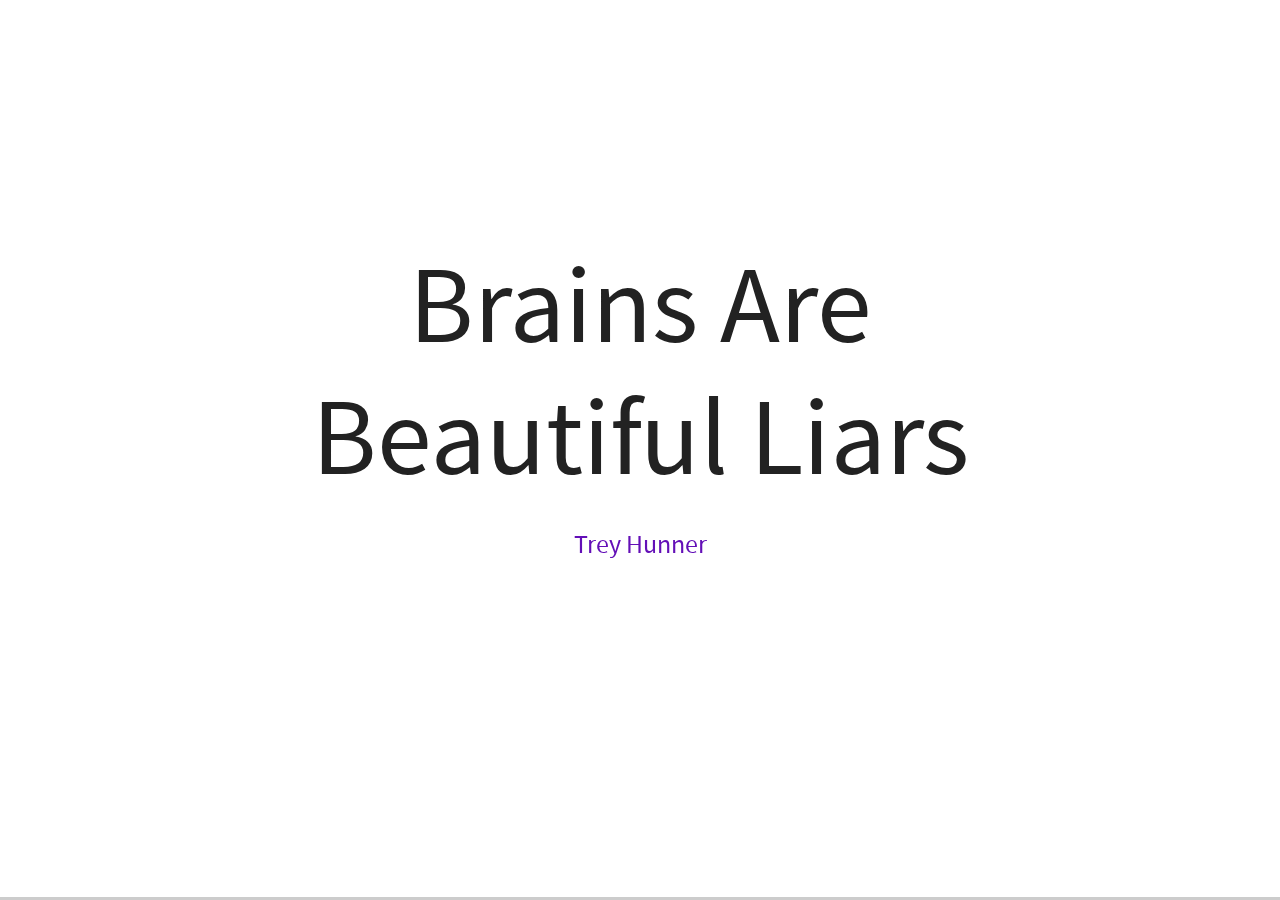
<file: slides/index.html>
<!doctype html>
<html>
  <head>
    <meta charset="utf-8">
    <meta name="viewport" content="width=device-width, initial-scale=1.0, maximum-scale=1.0, user-scalable=no">

    <title>Brains Are Beautiful Liars</title>

    <link rel="stylesheet" href="css/reveal.css">
    <link rel="stylesheet" href="css/theme/truthful.css">

    <!-- Theme used for syntax highlighting of code -->
    <link rel="stylesheet" href="lib/css/github.css">

    <!-- Printing and PDF exports -->
    <script>
      var link = document.createElement( 'link' );
      link.rel = 'stylesheet';
      link.type = 'text/css';
      link.href = window.location.search.match( /print-pdf/gi ) ? 'css/print/pdf.css' : 'css/print/paper.css';
      document.getElementsByTagName( 'head' )[0].appendChild( link );
    </script>
  </head>
  <body>
    <div class="reveal">
      <div class="slides">

      <section>

        <!-- SECTION TIME: 4 minutes -->

        <section data-background="#ffffff" data-background-transition="zoom" data-transition="zoom" data-transition-speed="fast">
          <h1>Brains Are <nobr>Beautiful Liars</nobr></h1>
          <p>
          <small><a href="https://treyhunner.com/" rel="author">Trey Hunner</a></small>
          </p>
          <aside class="notes" data-markdown>
            - Our brains are amazing
            - But they're far from perfect
          </aside>
        </section>

      </section>
      <section>

        <section data-background-image="baby-researcher.jpeg">
          <aside class="notes" data-markdown>
            - Let's say **you're a baby**
            - And you're participating in a **developmental psychology** study
            - The researchers running this study need some way to **measure what you're thinking about**.
            - They decide to pay attention...
          </aside>
        </section>

        <section data-background-image="baby-surprise.jpeg" data-background-position="50% 25%">
          <aside class="notes" data-markdown>
            - ...to what you're **looking at**
            - What you're *looking* at is a proxy for what you're **paying attention to**.
            - Something might catch your attention because you find it **interesting** or **lovely**...
          </aside>
        </section>

        <section data-background-image="lovely-thing.jpeg">
          <h1 class="fragment" style="margin-bottom: 3em;">&ldquo;Preferential Looking&rdquo;</h1>
          <aside class="notes" data-markdown>
            -  it's something you your brain **prefers**. **(CLICK)**
            - Or it *might* catch your attention because it's...
          </aside>
        </section>

        <section data-background-image="sinking-house.jpeg" data-background-position="50% 50%">
          <h1 class="fragment" style="margin-bottom: 6em; font-size: 2em;">&ldquo;Violation of Expectations&rdquo;</h1>
          <aside class="notes" data-markdown>
            - **surprising**!
            - Your brain is **paying attention to that thing** because **(CLICK)** it's **different** than you **expected**.
            - Our brain pays attention to **what it pays attention to**.
          </aside>
        </section>

        <section data-background-image="attention.jpeg" data-background-position="50% 40%">
          <aside class="notes" data-markdown>
            - Sometimes we control our attention consciously... but most of the time, **changes in our attention happen automatically**.
            - For both babies and non-babies, our brains are constantly **processing**, **predicting**, and **reacting** to the world around us.
          </aside>
        </section>

        <section data-background-image="making-sense.jpeg">
          <aside class="notes" data-markdown>
            - Our brains are trying to **make sense** of our **environment** so that **we** can better **respond** to it.
            - But your brain **doesn't directly experience** the world around you.
          </aside>
        </section>

        <section data-background-image="modeling.jpg">
          <aside class="notes" data-markdown>
            - Your brain is constantly **modeling** the world
            - And it does so...
          </aside>
        </section>

        <section>
          <h1 class="fragment strike" style="font-size: 4em;">Flawlessly</h1>
          <h1 class="fragment" style="font-size: 4em;"><span class="fragment strike">Flawfully</span></h1>
          <aside class="notes" data-markdown>
            - ... flawlessly
            - Not flawlessly **(CLICK)**... flawfully **(CLICK)**
            - Not flawfully... **(CLICK)**
          </aside>
        </section>

        <section data-background-image="falafel.png" data-background-color="#555">
          <h1 style="font-size: 4em; margin-left: 3em; margin-top: 2.5em;">Falafely</h1>
          <aside class="notes" data-markdown>
            - Falafely?
            - ...
            - Flufilly...
          </aside>
        </section>

        <section data-background-image="fluffy.jpeg">
          <h1 style="font-size: 4em; margin-left: 3em; margin-top: -1em;">Fluffily</h1>
          <aside class="notes" data-markdown>
            - Nevermind that thought...
          </aside>
        </section>

        <section>
          <h1 style="font-size: 5em;" class="fragment">
            <span class="fragment strike">Words Matter</span>
          </h1>
          <aside class="notes" data-markdown>
            - What I'm trying to say is that... **(CLICK)**
            - Words matter.
            - No... that's not what I'm saying **(CLICK)**
            - Though I *may* say that later.
            - What I'm actually saying...
          </aside>
        </section>

        <section data-background-image="bulldog-laying.jpg">
          <aside class="notes" data-markdown>
            - ...is that...
            - Your brain is **lying** to you
            - But it's doing **the best it can**
          </aside>
        </section>

        <section data-background-color="#fff" data-transition="none">
          <a href="https://www.psy.ritsumei.ac.jp/akitaoka/saishin72e.html" target="_blank"><img src="marie-white-black.png" style="width: 1000px; margin: 0; border: 0; box-shadow: none; margin-bottom: 1px;"></a>
          <p>&copy; 2024 Akiyoshi Kitaoka, used with permission</p>
          <p><small><a href="https://www.psy.ritsumei.ac.jp/akitaoka/saishin72e.html" target="_blank">https://www.psy.ritsumei.ac.jp/akitaoka/saishin72e.html</a></small></p>
          <aside class="notes" data-markdown>
            - One of these faces is **white** and one is **black**
            - One has a dark background and one has a light background
            - But that's not right... **(CLICK)**
          </aside>
        </section>

        <section data-background-color="#fff" data-transition="none">
          <video width="1200" data-autoplay style="width: 1000px; margin: 0; margin-top: 0.5px; margin-right: 1px;" disablePictureInPicture>
            <source src="marie-white-black.webm" type="video/mp4">
          </video>
          <p class="fragment" style="background-color: #7c7c7c; font-family: monospace; color: #fff">#7c7c7c</p>
          <p><small><a href="https://www.psy.ritsumei.ac.jp/akitaoka/saishin72e.html" target="_blank">https://www.psy.ritsumei.ac.jp/akitaoka/saishin72e.html</a></small></p>
          <aside class="notes" data-markdown>
            - These faces are the **same color**
            - These faces are both **(CLICK)** a shade of gray that's directly **in-between** white and black
            - This optical illusion happens because our brain is trying to **correct** for what it perceives as a difference in the **quality of light** around these two faces
            - Our brain is **modeling** the world and much of the time the models that it makes are helpful... but sometimes they lead as astray
          </aside>
        </section>

        <!-- show the f g's?
        <section>
          <div style="display: grid; gap: 20px; grid-template-columns: 1fr 1fr 1fr 1fr;">
            <img src="g2.png" class="fragment no-style" style="margin: auto; height: 150px;">
            <img src="g3.png" class="fragment no-style" style="margin: auto; height: 150px;">
            <img src="g1.png" class="fragment no-style" style="margin: auto; height: 150px;">
            <img src="g4.png" class="fragment no-style" style="margin: auto; height: 150px;">
          </div>
          <aside class="notes" data-markdown>
            - ...
          </aside>
        </section>
        -->

      </section>
      <section>
        <!-- section: metacognition -->
        <!-- SECTION TIME: 3 minutes -->

        <!--
        <section>
          <h1 class="fragment">Learning</h1>
          <ul>
            <li class="fragment"><strong>Retrieval practice</strong>: re-reading is overvalued while <nobr>self-quizzing</nobr> is undervalued</li>
            <li class="fragment"><strong>Deliberate practice</strong>: goal-oriented, focused, <nobr>feedback-driven</nobr> practice (<em>not</em> productive coding)</li>
            <li class="fragment"><strong>Interleaving</strong>: blending topics is more effective than allocating separate time blocks for each topic</li>
            <li class="fragment"><strong>Spaced repetition</strong>: spacing learning over many days allows for forgetting and remembering</li>
            <li class="fragment"><strong>Elaboration</strong>: explaining a new idea by connecting it to existing knowledge</li>
          </ul>
          <aside class="notes" data-markdown>
            - When deciding what I want to talk to you all about...
            - I initially thought I might talk to you about how to **(CLICK)** learn more effectively
            - I would have talked about...
              - How **(CLICK)** we don't learn by putting information *into* our heads but by trying to retrieve information *from* our heads
              - We often overvalue books and videos and undervalue all forms of quizzing, including writing code
              - I also would have talked about the importance of **(CLICK)** *deliberate* practice, meaning writing code for the *sake* of learning rather than for productivity's sake
              - And that, counter-intuitively, **(CLICK)** spending a practice sessions bouncing between different topics is often a more effective learning strategy than dedicating a study session to just *one* topic
              - Also **(CLICK)** short *daily* study sessions are often more effective than longer *weekly* study sessions
              - And **(CLICK)** explaining an idea in your own words by making connections to existing knowledge is both helpful and fun
              - These are all important learning techniques...
              - But this isn't the subject of this talk
              - Today we're not going to learn about learning
          </aside>
        </section>
        -->

        <section data-transition="none">
          <h1 class="fragment" data-fragment-index=2>Metacognition</h1>
          <h1 class="fragment" data-fragment-index=1 style="margin-bottom: 0.3em;">
              Thinking About Thinking
          </h1>
          <aside class="notes" data-markdown>
            - I'd like to **(CLICK)** *think* **about our thinking**
            - Which you could think of as *metacognition* **(CLICK)**
            - That's not *quite* what metacognition means to academics
            - But I'm **not an academic**, so I will happily misuse this word
            - When it comes to thinking about thinking...

            <!-- - But we will thinking about thinking **(CLICK)** -->
          </aside>
        </section>

        <section data-transition="none">
          <h1>Metacognition</h2>
          <p class="fragment">I am a <strong>learner</strong><span class="fragment">, a <strong>dabbler</strong></span><span class="fragment">, and a <strong>hobbyist</strong></span></p>
          <p class="fragment">Python teacher<span class="fragment"> and PSF CoC WG alumnus</span></p>
          <p class="fragment">Thinking about
          <strong>teaching</strong>,
          <strong>learning</strong></span><span class="fragment">,<br>
            <strong>language</strong><span class="fragment">,
            <strong>intent</strong></span><span class="fragment">,
            and <strong>perception</strong></span>
          </p>
          <aside class="notes" data-markdown>
            - I am...
              - **(CLICK)** a learner
              - **(CLICK)** a dabbler
              - **(CLICK)** and a hobbyist
            - I listen to a *lot* of audiobooks and a lot of podcasts that are in someway related to thinking about thinking
            - But this isn't *just* a hobby for me
            - **(CLICK)** I teach Python and I helped form **(CLICK)** the Python Software Foundation's Code of Conduct work group...
            - learning about learning **(CLICK)** helps me teach better
            - and in the Code of Conduct work group I also spent time reflecting on...
            - **(CLICK)** language, **(CLICK)** people's intentions, **(CLICK)** how our behavior is perceived
          </aside>
        </section>

        <section>
          <h1 class="fragment" style="margin: 0.5em auto;">Cognitive Biases</h1>
          <h1 class="fragment" style="margin: 0.5em auto;">Mental Models</h1>
          <h1 class="fragment" style="margin: 0.5em auto;">Making Progress</h1>
          <aside class="notes" data-markdown>
            - This talk has 3 parts...
            - First, we'll **(CLICK)** acknowledge our own cognitive biases
            - Then, we'll appreciating that our brain is **(CLICK)** constantly **making models** of the world
            - And then we'll consider **(CLICK)** the gradual nature of **progress**
            - ...
          </aside>
        </section>

        <section>
          <pre class="python" style="width: 100%;"><code data-trim data-noescape class="hljs no-highlight" style="font-size: 1.08em;">
>>> <span class="fragment">import this</span><span class="fragment">
The Zen of Python, by Tim Peters

Beautiful is better than ugly.
<span class="fragment bold">Explicit is better than implicit.</span>
Simple is better than complex.
Complex is better than complicated.
Flat is better than nested.
Sparse is better than dense.
<span class="fragment bold">Readability counts.</span>
Special cases aren't special enough to break the rules.
Although practicality beats purity.
Errors should never pass silently.
Unless explicitly silenced.
In the face of ambiguity, refuse the temptation to guess.
There should be one-- and preferably only one --obvious way to do it.
Although that way may not be obvious at first unless you're Dutch.
Now is better than never.
Although never is often better than *right* now.
If the implementation is hard to explain, it's a bad idea.
If the implementation is easy to explain, it may be a good idea.
Namespaces are one honking great idea -- let's do more of those!</span>
          </code></pre>
          <aside class="notes" data-markdown>
            - If you type `import this` **(CLICK)** in a Python prompt...
            - You'll see **(CLICK)** a poem printed out
            - This poem is called the Zen of Python
            - **Steph** references this in her keynote yesterday and **Paul** had a whole talk on the Zen this afternoon
            - I often tell my students that **(CLICK)** each line in this poem *may be in opposition* to at least **(CLICK)** *one* other line
            - Which means this poem can be used for **starting** arguments, but not for **ending** them
            - Like the Zen of Python...
          </aside>
        </section>

        <section>
          <h1 class="fragment" data-fragment-index=1>Start</h1>
          <h1 class="fragment" data-fragment-index=2><span class="fragment strike" data-fragment-index=3>Answers</span></h1>
          <h1 class="fragment" data-fragment-index=3>Questions</h1>
          <aside class="notes" data-markdown>
            - I'm hoping to **(CLICK)** *start* a conversation... *not* to conclude one
            - I don't have many **solutions** for you **(CLICK)**, but I do have **(CLICK)** a lot of **questions**
          </aside>
        </section>

      </section>
      <section>
        <!-- section: cognitive biases -->
        <!-- SECTION TIME: 6 minutes -->

        <section>
          <h1>Pattern<span class="fragment">s are great</span></h1>
          <h1 class="fragment">Shortcuts are great</h1>
          <h1 class="fragment">Heuristics are great</h1>
          <aside class="notes" data-markdown>
            - Our brains **(CLICK)** love **patterns**
            - Patterns help our brains **(CLICK)** take **shortcuts**
            - Our brains are pretty adept at taking *reasonable* shortcuts **(CLICK)** *most* of the time
            - But all shortcuts are prone to **systematic errors**
          </aside>
        </section>

        <section>
          <img class="fragment no-style" src="cursor.png" style="height: 80px;">
          <img class="fragment no-style" src="kdenlive2.png">
          <aside class="notes" data-markdown>
            - A few weeks ago, I recorded a bunch of **short video clips** and then I realized that I had accidentally recorded **(CLICK)** my **mouse cursor**, which I didn't want to be included in those clips
            - I had spent about 30 minutes **recording** these clips
            - I then spent about 30 minutes **(CLICK)** trying to **edit** my mouse cursor *out* of these clips
            - Unsurprisingly, I **did not** succeed
            - I am *not* an experienced video editor and it definitely takes me **more than 30 minutes** to edit a mouse cursor out of **half a dozen** video clips
            - So I then **gave up on editing** and...
          </aside>
        </section>

        <section>
          <img class="fragment no-style" src="obs.png">
          <aside class="notes" data-markdown>
            - And I **re-recorded** every video clip that had a mouse cursor **(CLICK)**... which took me **less than 30 minutes**
            - Why did I spend the time to try editing those original video clips?
            - ...
            - I posted about this situation on Mastodon...
          </aside>
        </section>

        <section>
          <p class="fragment" style="margin-top: -1em;">&ldquo;I've come this far. I can't give up now.&rdquo;</p>
          <h1 class="fragment" data-fragment-index=2>Sunk Cost Bias</h1>
          <div style="display: flex; flex-direction: column; width: 600px; margin: auto;">
            <img src="sunk-cost-post-1.png" class="no-style" style="display: block; width: 100%; height: auto;">
            <img src="sunk-cost-post-2.png" class="no-style fragment" data-fragment-index=2 style="display: block; width: 100%; height: auto;">
          </div>
          <aside class="notes" data-markdown>
            - and a **cognitive science professor** pointed out **(CLICK)** that I was experiencing the sunk cost bias
            - Which I'd sum up **(CLICK)** with the phrase "I've come this far, so I can't give up now"
            - The sunk cost bias is just **one type** of ...
          </aside>
        </section>

        <section>
          <h1>Cognitive Biases</h1>
          <h2 class="fragment">Amos Tversky & Daniel Kahneman</h2>
          <aside class="notes" data-markdown>
            - ...Cognitive bias
            - The phrase "cognitive bias" was invented by **two psychologists** in 1972: **(CLICK)** Amos Tversky and Daniel Kahneman
            - Cognitive biases are **shortcuts** that our brain takes which *occasionally* cause us to **make errors in judgement**
          </aside>
        </section>

        <section>
          <h1 class="fragment" data-fragment-index=1>Thinking Fast and Slow</h1>
          <h2 class="fragment" data-fragment-index=1>By Daniel Kahneman</h2>
          <h1 class="fragment" data-fragment-index=2><strong>System 1</strong></h1>
          <h2 class="fragment" data-fragment-index=4>(Fast Thinking)</h2>
          <h1 class="fragment" data-fragment-index=3><strong>System 2</strong></h1>
          <h2 class="fragment" data-fragment-index=5>(Slow Thinking)</h2>
          <aside class="notes" data-markdown>
            - In the book **(CLICK)** Thinking Fast and Slow, Daniel Kahneman talks about **(CLICK)** System 1 and **(CLICK)** System 2, which...
            - You can think of "fast thinking" **(CLICK)** and "slow thinking" **(CLICK)**
            - Fast thinking involves fast and **nearly effortless** mental work
            - Slow thinking involves **slow and deliberate** mental work
            - It might seem like slow thinking **is better**...
            - ... but slow thinking requires **more energy** and **more time**
            - Fast thinking *is* **absolutely necessary**, but it's also **the cause** of many our cognitive biases
          </aside>
        </section>

        <section>
          <h1>Sunk Cost Bias</h1>
          <p>&ldquo;I've come this far. I can't give up now.&rdquo;</p>
          <aside class="notes" data-markdown>
            - The sunk cost bias is just one of *many* biases
            - Some others include...
          </aside>
        </section>

        <section>
          <h1>Bandwagon Effect</h1>
          <h2 class="fragment">bandwagon.js</h2>
          <img class="fragment no-style" src="hype-driven-development.webp" style="height: 400px;">
          <aside class="notes" data-markdown>
            - The Bandwagon Effect
            - Which is the also the name of a front-end web framework **(CLICK)** that was released **just before this talk**
            - Everyone loves it. **(CLICK)**
            - *(smile)* You should go home tomorrow and **rewrite** your **entire code base** to use it.
            - There's also...
          </aside>
        </section>

        <section>
          <h1>Confirmation Bias</h1>
          <p>Validating your current assumptions</p>
          <video width="1200" data-autoplay style="width: 1000px; margin: 0; margin-top: 0.5px; margin-right: 1px;" disablePictureInPicture>
            <source src="ddg-generic.webm" type="video/webm">
          </video>
          <aside class="notes" data-markdown>
            - Confirmation bias
            - Which involves seeking out information that **confirms** your **existing assumptions or beliefs**
            - This happens when we try to **validate** our assumptions instead of trying to **invalidate** them
            - Which is *related* to a common problem with **testing your code**...
          </aside>
        </section>

        <section>
          <h1 class="fragment" data-fragment-index=4 style="margin-top: -1em;">February 29, 1968</h1>
          <div style="display: grid; grid-auto-flow: column; width: 50%; margin: auto;">
            <h1 class="fragment" data-fragment-index=1>✅</h1>
            <h1 class="fragment" data-fragment-index=2>🧪</h1>
            <h1 class="fragment" data-fragment-index=3>😞</h1>
          </div>
          <aside class="notes" data-markdown>
            - Years ago, I made an application that had **(CLICK)** great code **coverage** and we'd thoroughly **tested** the application **(CLICK)**
            - Then our first user **tried to sign up** and it broke **(CLICK)**
            - Our first user **(CLICK)** had apparently born on **February 29th**.
            - And our age validation logic **had a bug** which resulted in **an exception** for **February 29th birthdays**
            - We had confirmed that *our* birthdates worked, but we hadn't thought of all the **edge cases**
            - You know **might have helped**?
          </aside>
        </section>

        <section data-background-color="#fff">
          <h1>Quality Assurance</h1>
          <div style="display: grid; grid-auto-flow: column; width: 50%; margin: auto;">
            <h1 class="fragment">👩</h1>
            <h1 class="fragment">👩‍🎤</h1>
          </div>
          <a href="https://github.com/python/cpython/issues/121609">
            <img src="cpython-issue.png" class="fragment no-style" style="width: 700px; margin-top: 1em; margin-bottom: 1em;">
          </a>
          <aside class="notes" data-markdown>
            - **Quality assurance**... a good QA engineer knows how to break applications
            - They try **interesting birthdates**, enter **odd email** addresses, and they paste emoji characters **(CLICK)**, but not just *any* emoji... they paste emoji glyphs **(CLICK)** that include **zero-width joiners**... which **often break code**.
            - In fact, Python 3.13 *just recently* **(CLICK)** had a bug that was related to zero-width joiners.
            - Questioning your own assumptions is difficulty
          </aside>
        </section>

        <section data-background-color="#fff">
          <div style="display: grid; grid-template-columns: repeat(8, 1fr); grid-template-rows: repeat(8, 1fr); gap: 20px; padding: 40px; height: 700px; box-sizing: border-box;">
            <div style="grid-column: 1 / 5; grid-row: 1 / 5;">
              <img src="pyohio-friends.jpg" alt="Large image top-left" style="width: 100%; height: 100%; object-fit: cover;" class="fragment no-style" data-fragment-index=1>
            </div>
            <div style="grid-column: 5 / 8; grid-row: 2 / 5;">
              <img src="bot-on-computer.jpg" alt="Small image right-middle" style="width: 100%; height: 100%; object-fit: cover;" class="fragment no-style" data-fragment-index=3>
            </div>
            <div style="grid-column: 4 / 7; grid-row: 5 / 8;">
              <img src="rubber-duck.jpg" alt="Small image left-bottom" style="width: 100%; height: 100%; object-fit: cover;" class="fragment no-style" data-fragment-index=2>
            </div>
          </div>
          <aside class="notes" data-markdown>
            - The next time you could **use some help** working around **your own confirmation bias**...
            - Talk to a friend **(CLICK)**
            - Or walk through your code **(CLICK)** with a **rubber duck**
            - Or ask a chat bot **what assumptions** you might be making **(CLICK)**
            - To overcome our natural confirmation bias, we need to **question** our beliefs **instead of** trying to **confirm** them
          </aside>
        </section>

        <section>
          <h1>Anchoring Bias</h1>
          <div style="display: grid; grid-auto-flow: column;">
            <img src="999.png" style="" class="fragment">
            <img src="499.png" style="" class="fragment">
          </div>
          <aside class="notes" data-markdown>
            - An anchoring bias occurs when our brain **inadvertently anchors** our thinking on a specific piece of information, which can *sometimes* **cloud our judgement**
            - For example, when Steve Jobs, announced the price of the iPad, **(CLICK)** he displayed $999 on the screen for many seconds before eventually announcing that the price of an iPad would be $499 **(CLICK)**
            - That made iPads *immediately* seem inexpensive
            - The anchoring bias doesn't just apply to prices...
          </aside>
        </section>

        <section>
          <h1>Anchoring Bias</h1>
          <p class="fragment">&ldquo;Can you get this done in 13 weeks?&rdquo;</p>
          <p class="fragment">&ldquo;Yes. This should take about 8 weeks.&rdquo;</p>
          <p class="fragment">&ldquo;I expect this to take 1 week. What do you think?&rdquo;</p>
          <p class="fragment"p>&ldquo;No way. More like 4 weeks.&rdquo;</p>
          <aside class="notes" data-markdown>
            - Imagine your manager asks you how long a new project will take
            - They say: **(CLICK)** can you get this done in **13 weeks**?
            - And you say: **(CLICK)** sure we can get it done in **8 weeks**.
            - What if instead, they had said: **(CLICK)** can you do this in **a week**?
            - You're likely to say something like: **absolutely not**.
            - **(CLICK)** This will take **4 weeks**.
            - Overcoming the anchoring bias takes a lot of *very slow* and **very deliberate** thinking
          </aside>
        </section>

        <section>
          <h1>Status Quo Bias</h1>
          <h1 class="fragment">Default State</h1>
          <aside class="notes" data-markdown>
            - Our brains also tend to prefer **the way things are**, especially when a situation is **complex** or outcomes are **uncertain**
            - The "way things are" is the default **(CLICK)** and defaults are **easy**
            - This is called the **status quo bias**
            - But our brains don't *always* prefer the status quo...
            - We *also* have a tendency for *action*
          </aside>
        </section>

        <section>
          <h1>Action Bias</h1>
          <aside class="notes" data-markdown>
            - So our brains are also **susceptible** to an **action bias**
            - ...especially in **high-pressure situations**
            - But even when we don't like the status quo...
            - *action* is **not always better than inaction**
            - There's a **principle** related to this bias, about...
          </aside>
        </section>

        <section data-background-image="fence2.jpg" data-transition="none">
          <h2 class="fragment" style="margin-top: -4.5em; margin-left: 3em;">Chesterton's Fence</h2>
          <aside class="notes" data-markdown>
            - ...Fences.
            - Let's say you **acquire some land** and on that land you **find a fence**
            - You don't like the fence
            - It's not a pretty fence and it has a **strange location**
            - And you don't know **what purpose** this fence could possibly serve
            - Should you **tear down this fence**?
            - **(CLICK)** Chesterton's Fence is the idea that you shouldn't take down a fence unless you **try to understand the reason** the fence was put there in the first place
            - This often comes up in legacy codebases...
          </aside>
        </section>

        <section>
          <h2 class="fragment">&ldquo;This code is too complex&rdquo;</h2>
          <p class="fragment">&ldquo;This shouldn't be necessary&rdquo;</p>
          <pre class="python"><code data-trim data-noescape style="overflow: hidden;">
def dedent(text):  # Python's textwrap.dedent (most of it)
    margin = None
    text = _whitespace_only_re.sub('', text)
    indents = _leading_whitespace_re.findall(text)
    for indent in indents:
        if margin is None:
            margin = indent
        elif indent.startswith(margin):
            pass
        elif margin.startswith(indent):
            margin = indent
        else:
            for i, (x, y) in enumerate(zip(margin, indent)):
                if x != y:
                    margin = margin[:i]
                    break
    if margin:
        text = re.sub(r'(?m)^' + margin, '', text)
    return text
          </code></pre>
          <aside class="notes" data-markdown>
            - If you find some code that **(CLICK)** *seems* unnecessarily **complex**, maybe **it is**... or maybe, there's a **good reason for that complexity**
            - Sometimes something **(CLICK)** *seemingly* unnecessary is **actually necessary**
            - So **Chesterton's Fence** is a principle about overcoming the **Action Bias**, but it's also related to **overconfidence**...
          </aside>
        </section>

        <section>
          <h1>Overconfidence Effect</h1>
          <h1 class="fragment">Dunning-Kruger Effect</h1>
          <h2 class="fragment">Get a team to check your abilities</h2>
          <aside class="notes" data-markdown>
            - The **overconfidence effect** and the related **(CLICK)** Dunning-Kruger Effect are both about misalignments between our **perception** of our **abilities** and our **actual** abilities
            - The Dunning-Kruger effect is actually a **natural** part of **gaining experience**
            - The more **we know** about a topic, the more we *know* **how much we know** about that topic
            - When we're getting started, we "know enough to be dangerous", meaning we have a tendency to *think* that we're **more skilled** than we **are**
            - It's extremely difficult to *notice* **our own** overconfidence without **some sort of outside input**.
            - For abilities that are quantifiable, like your **typing accuracy**, you *might* be able to take a test.
            - But for abilities that are **hard to quantify**, like **professional** skills and **social** skills, you'll need to **seek input from other people**... ideally as many as you can. **(CLICK)**
            - According to David Dunning, one of the best ways to **counterbalance your overconfidence** is to **team up with others** who might be able to **notice and point out** instances of overconfidence
          </aside>
        </section>

        <section>
          <h1 class="fragment">Not Invented Here</h1>
          <h2 class="fragment">(Ingroup bias)</h2>
          <h2 class="fragment">outside code? 👎</h2>
          <h2 class="fragment">our code 👍</h2>
          <aside class="notes" data-markdown>
            - Related to the overconfidence bias, is the **(CLICK)** "Not Invented Here" syndrome
            - Why would I use **(CLICK)** code that originated **(CLICK)** outside of my organization when I could **(CLICK)** write the code myself?
            - This is *definitely* a bias that **has affected me**...
          </aside>
        </section>

        <section>
          <h2 class="fragment">Have a problem?</h2>
          <h2 class="fragment">Write code!</h2>
          <h1 class="fragment"><span class="fragment">🗝️</span> <span>🔨</span></h1>
          <aside class="notes" data-markdown>
            - As a Python programmer, when I have a problem **(CLICK)** I often think of solutions to my problem that involve writing code. **(CLICK)**
            - I've written Python programs to help me **reconcile my finances** and **get my taxes in order**.
            - Could I have used **off-the-shelf software** to solve my problems *for* me?
            - Maybe.
            - But I *didn't*. Instead, **I wrote code**.
            - Sometimes, **(CLICK)** Python is a hammer and our **(CLICK)** problems all *look* like nails.
          </aside>
        </section>

        <section>
          <h1 class="fragment">JSON data</h1>
          <h2 class="fragment"><code class="fragment strike">import json</code></h2>
          <h2 class="fragment"><code class="fragment strike">simplejson</code></h2>
          <h2 class="fragment">Do It Yourself</h2>
          <aside class="notes" data-markdown>
            - Many years ago, I was working on a Python project that needed to **serialize JSON data**... **(CLICK)**
            - Today, I would have solved my problem by using **(CLICK)** the `json` module in the **Python standard library**.
            - But at the time, we were using **Python 2.4**, **(CLICK)** which didn't *have* a `json` module.
            - There was a third-party **(CLICK)** `simplejson` library, which later became the official `json` module...
            - But *I chose* **(CLICK)** not to use that.
            - Instead, **(CLICK)** I wrote my own JSON formatter.
            - In hindsight... this was **completely ridiculous**
            - I had **no good reason** to write my own JSON formatter
            - But I did it anyway
          </aside>
        </section>

        <section>
          <h1 class="fragment">Not Thought of By Me</h1>
          <h2 class="fragment">Ask a coworker for help 💖</h2>
          <h2 class="fragment">Use a search engine 🔍</h2>
          <h2 class="fragment">Ask Chat GPT, Claude, etc. 🤖</h2>
          <aside class="notes" data-markdown>
            - I think of "Not Invented Here" as "Not Thought of By Me" **(CLICK)**
            - Instead of **(CLICK)** asking your coworker to **help you brainstorm a problem**, you decide to **solve everything on your own**.
            - But... what if you **don't have a coworker** that could help you?
            - Well, **(CLICK)** there's always a **search engine**.
            - And since we live in 2024, **(CLICK)** there's always a **chat bot**.
            - Of course, you **should NOT** assume that a robot will give you the right answer...
            - But you *also* shouldn't assume that **the code you found on StackOverflow** is correct
            - You *do* need to **verify** that **your solution works**... but that **doesn't mean** you need to **invent the solution yourself**.
          </aside>
        </section>

        <section>
          <h1 class="fragment" data-fragment-index=1><span class="fragment fade-out" data-fragment-index=2>Don't Build it Yourself</span></h1>
          <h1 class="fragment" data-fragment-index=2>Ask for Help</h1>
          <h2 class="fragment" data-fragment-index=3>I use a search engine ~500 times/mo</h2>
          <h2 class="fragment" data-fragment-index=4>I start ~2 new LLM chats per day</h2>
          <aside class="notes" data-markdown>
            - I've had colleagues remind me **for years** to **(CLICK)** stop building things myself
            - I *do* **still build things myself**, but I'm *also* not afraid **(CLICK)** to ask for help
            - I perform **(CLICK)** about **500 searches** every month
            - That's over **15 searches** every day
            - I also start a **(CLICK)** *new* chat conversation with a large language model **at least once a day**
            - There is **NO shame** in using Google, **asking a coworker for help**, or using a chat bot.
            - In fact, *not* seeking help may be a liability
          </aside>
        </section>

        <section>
          <h1 class="fragment">Recognize Your Biases</h1>
          <h1 class="fragment">Bias Blind Spot</h1>
          <aside class="notes" data-markdown>
            - We *can't* **completely** avoid our cognitive biases.
            - *Most* of our thinking involves mental shortcuts **by necessity** and shortcuts always have a risk an **accidental bias**.
            - While we can't always *avoid* biases, **recognizing** them can help us **react** to them and *try* to **work around** them **(CLICK)**
            - Though it's *a lot* easier to recognize a cognitive bias in someone else's thinking than in our own thinking
            - Which of course **(CLICK)** is **another kind of cognitive bias**
            - The **Bias Blind Spot**
            - ...
            - So try to *focus* on **recognizing your own** biases
            - You **can't get rid** of your biases, but you *can* **try to respond to them**
          </aside>
        </section>

        <section>
          <h1 class="fragment">Ack a bug in my video!</h1>
          <h1 class="fragment">Should I edit it?</h1>
          <h1 class="fragment">Or should I re-record?</h1>
          <aside class="notes" data-markdown>
            - The next time I notice a mistake in one of my videos... **(CLICK)**
            - I think I might remember publicly admitting my own **sunk cost bias** on stage at PyOhio
            - And *hopefully* I'll pause for a moment to **(CLICK)** seriously consider whether I edit my video
            - Or **(CLICK)** re-record it
            - ...
          </aside>
        </section>

      </section>
      <section>
        <!-- section: mental models -->
        <!-- SECTION TIME: 4 minutes -->

        <section data-transition="none">
          <pre class="python" style="width: 40%;"><code data-trim data-noescape>
>>> x = []
>>> <span class="fragment">x.append(x)
>>> </span><span class="fragment">x</span><span class="fragment">
[[...]]</span><span style="opacity: 0;">
>>> x in x
True
>>> x[0] is x
True
>>> [[...]]
[[Ellipsis]]</span>
          </code></pre>
          <aside class="notes" data-markdown>
            - Let's say we have an empty Python list, called `x`
            - **(CLICK)** What do you think this might do?
            - `x.append(x)`
            - What's your guess?
            - ...
            - **(CLICK)** Is `x` an **empty list**?
            - A list with **an empty list inside it**?
            - Something else?
            - It turns out **(CLICK)**... it's a list that contains itself...
          </aside>
        </section>

        <section data-background-image="ouroboros-background.png" data-transition="none">
          <pre class="python" style="width: 40%;"><code data-trim data-noescape>
>>> x = []
>>> x.append(x)
>>> x
[[...]]
<span class="fragment">>>> x in x
True</span>
<span class="fragment">>>> x[0] is x
True
>>> </span><span style="visibility: hidden;">[[...]]
[[Ellipsis]]</span>
          </code></pre>
          <aside class="notes" data-markdown>
            - ...Because that's possible in Python
            - **(CLICK)** a list can *contain* itself
            - Well... sort of **(CLICK)**
            - A list can at least contain a **reference** to itself
          </aside>
        </section>

        <section data-transition="none">
          <pre class="python" style="width: 40%;"><code data-trim data-noescape>
>>> x = []
>>> x.append(x)
>>> x
[[...]]
>>> x in x
True
>>> x[0] is x
True
>>> <span class="fragment">[[...]]</span><span class="fragment">
[[Ellipsis]]</span>
          </code></pre>
          <aside class="notes" data-markdown>
            - Python is smart enough to represent that list using 3 dots because otherwise it would need to show an **infinite number** of **square brackets**
            - Interestingly, that string representation is *also* valid Python code **(CLICK)**
            - Though it represents **(CLICK)** a list **containing a list** containing Python's special `Ellipsis` object
            - Which is a bit odd
            - I call this kind of code a "Python Oddity"
          </aside>
        </section>

        <section>
          <h1>#PythonOddity</h1>
          <p class="fragment">Quirks within our mental model of Python</p>
          <p class="fragment"><a href="https://github.com/treyhunner/python-oddities">github.com/treyhunner/python-oddities</a></p>
          <aside class="notes" data-markdown>
            - When I say "oddity" I **don't mean a bug in Python**
            - I mean "something that might **catch you by surprise**, especially if you're newer to Python"
            - A good oddity will help reveal that **(CLICK)** the way **you think** about Python happens to **differ** from the way **Python thinks about itself**
            - I collect Python oddities **(CLICK)** because they help me and **folks learning with me**, *challenge* our mental models of Python
          </aside>
        </section>

        <section>
          <h1>Mental Models</h1>
          <aside class="notes" data-markdown>
            - Every concept in our head has **some sort of mental model** attached to it
            - Our brain forms mental models **implicitly**
            - But it's often helpful to **make our models more explicit**
            - Deliberately considering our models can **help us discover** where our models of the world **break down** and where they don't
            - Let's **test your mental model** of Python's **variables**...
          </aside>
        </section>

        <section>
          <pre class="python"><code data-trim data-noescape style="font-size: 25px; line-height: 30px;">
>>> <span class="fragment" data-fragment-index=1>first = []
>>> </span><span class="fragment" data-fragment-index=3>second = first
>>> <span class="fragment" data-fragment-index=5>first.append(9)
>>> </span><span class="fragment" data-fragment-index=6>first
[9]
>>> </span><span class="fragment" data-fragment-index=7>second</span><span class="fragment" data-fragment-index=8>
[9]</span></code></pre>
          <aside class="notes" data-markdown>
            - Let's say we assign a variable to an empty list **(CLICK)**
            - Then when we assign another variable to the first one **(CLICK)**
            - Let's say we then append `9` to that first list **(CLICK)**
            - The first list now has `1` element in it **(CLICK)**
            - How many elements are in the second list? **(CLICK)**
            - 0... or 1? *(pause)*
            - Think about it for a moment. **Commit to your guess** before I reveal the answer...
            - Have it in your mind: 0 or 1.
            - The answer... is 1 **(CLICK)**
            - Let's **compare a few different mental models** to see if any of them might **explain** *what's going on here*.
          </aside>
        </section>

        <section>
          <h2 class="fragment" data-fragment-index=1>Buckets</h2>
          <div style="display: grid; grid-auto-flow: column;">
            <pre class="python"><code data-trim data-noescape style="font-size: 25px; line-height: 30px;">
>>> <span class="fragment" data-fragment-index=2>first = []
>>> </span><span class="fragment" data-fragment-index=4>second = first
>>> <span class="fragment" data-fragment-index=6>first.append(9)
>>> </span><span class="fragment" data-fragment-index=7>first
[9]
>>> </span><span class="fragment" data-fragment-index=8>second</span><span class="fragment" data-fragment-index=9>
[9]</span></code></pre>
            <div style="display: grid; grid-auto-flow: column;">
              <svg xmlns="http://www.w3.org/2000/svg" viewBox="0 0 120 130" class="fragment" data-fragment-index=3 style="height: 250px;">
                <!-- Bucket -->
                <path d="M10 30 L110 30 L100 120 L20 120 Z" fill="none" stroke="black" stroke-width="2"/>

                <!-- Variable name -->
                <text x="60" y="20" font-size="16" text-anchor="middle">first</text>

                <!-- Empty list representation -->
                <text x="60" y="80" font-size="24" text-anchor="middle">[<tspan class="fragment" data-fragment-index=6>9</tspan>]</text>
              </svg>
              <svg xmlns="http://www.w3.org/2000/svg" viewBox="0 0 120 130" class="fragment" data-fragment-index=5 style="height: 250px;">
                <!-- Bucket -->
                <path d="M10 30 L110 30 L100 120 L20 120 Z" fill="none" stroke="black" stroke-width="2"/>

                <!-- Variable name -->
                <text x="60" y="20" font-size="16" text-anchor="middle">second</text>

                <!-- Empty list representation -->
                <text x="60" y="80" font-size="24" text-anchor="middle">[<tspan class="fragment" data-fragment-index=9 fill="#d00">9</tspan>]</text>
              </svg>
            </div>
          </div>
          <h2 style="color: #d00;" class="fragment" data-fragment-index=10>This mental model breaks down</h2>
          <aside class="notes" data-markdown>
            - First, let's try to mentally model variables as **(CLICK)** buckets that contain objects
            - If we assign a variable to an empty list **(CLICK)**, that variable **contains** that list **(CLICK)**
            - Then when we assign another variable to the first one, **(CLICK)** the list is **copied** into a new bucket **(CLICK)**
            - Let's say we then append `9` to that first list **(CLICK)**, which would **(CLICK)** mutate the first list
            - But the second list shouldn't change... **(CLICK)**
            - ... Except it *does* **(CLICK)** change!
            - This mental model **(CLICK)** doesn't work... at least not in Python
            - Variables in Python are *not* like **buckets that contain objects**
            - Let's try another model...
          </aside>
        </section>


        <section data-transition="slide-in none-out">
          <h2 class="fragment" data-fragment-index=1>Sticky Notes</h2>
          <div style="display: grid; grid-auto-flow: column;">
            <pre class="python"><code data-trim data-noescape style="font-size: 25px; line-height: 30px;">
>>> <span class="fragment" data-fragment-index=2>first = []
>>> </span><span class="fragment" data-fragment-index=4>second = first
>>> <span class="fragment" data-fragment-index=6>first.append(9)
>>> </span><span class="fragment" data-fragment-index=7>first
[9]
>>> </span><span class="fragment" data-fragment-index=8>second
[9]
>>> </span>
            </code></pre>
            <div>
              <svg xmlns="http://www.w3.org/2000/svg" viewBox="0 0 200 120" style="overflow: visible; width: 400px;" class="fragment" data-fragment-index=3>
                <!-- Empty list object -->
                <rect x="20" y="20" width="160" height="80" fill="white" stroke="black" stroke-width="2" rx="5" ry="5"/>
                <text x="100" y="70" font-size="24" text-anchor="middle" fill="black">[<tspan class="fragment" data-fragment-index=6>9</tspan>]</text>

                <!-- First sticky note -->
                <g transform="rotate(-15 30 30)">
                <rect x="10" y="0" width="60" height="60" fill="#FFFF88" stroke="#E6E600" stroke-width="1"/>
                <path d="M10 0 L70 0 L70 10 Q60 5 50 10 Q40 15 30 10 Q20 5 10 10 Z" fill="#FFFF66"/>
                <text x="40" y="35" font-size="12" text-anchor="middle" fill="black">first</text>
                </g>

                <!-- Second sticky note -->
                <g transform="rotate(15 170 30)" class="fragment" data-fragment-index=5>
                <rect x="130" y="0" width="60" height="60" fill="#FF9999" stroke="#FF6666" stroke-width="1"/>
                <path d="M130 0 L190 0 L190 10 Q180 5 170 10 Q160 15 150 10 Q140 5 130 10 Z" fill="#FF8888"/>
                <text x="160" y="35" font-size="12" text-anchor="middle" fill="black">second</text>
                </g>
              </svg>
            </div>
          </div>
          <aside class="notes" data-markdown>
            - Let's mentally model variables as **(CLICK)** sticky notes on objects
            - When we assign a variable to an empty list **(CLICK)**, we attach that variable name to the object **(CLICK)**
            - Then when we assign **(CLICK)** another variable to the first one, we simply **(CLICK)** attach **another name** to the *same* object
            - So when we change **(CLICK)** that first list, the first one changes **(CLICK)** but the second one changes also **(CLICK)**... because it's all just one list
            - This mental model works **pretty well**!
            - But what if...
          </aside>
        </section>

        <section data-transition="none-in slide-out">
          <h2>Sticky Notes</h2>
          <div style="display: grid; grid-auto-flow: column;">
            <pre class="python"><code data-trim data-noescape style="font-size: 25px; line-height: 30px;">
>>> first = []
>>> second = first
>>> first.append(9)
>>> first
[9]
>>> second
[9]
>>> <span class="fragment" data-fragment-index=1>rows = [first]
>>> </span><span class="fragment" data-fragment-index=3>lists = rows</span></code></pre>
            <div>
              <svg xmlns="http://www.w3.org/2000/svg" viewBox="0 0 200 120" style="overflow: visible; width: 400px;">
                <!-- Empty list object -->
                <rect x="20" y="20" width="160" height="80" fill="white" stroke="black" stroke-width="2" rx="5" ry="5"/>
                <text x="100" y="70" font-size="24" text-anchor="middle" fill="black">[<tspan>9</tspan>]</text>

                <!-- First sticky note -->
                <g transform="rotate(-15 30 30)">
                <rect x="10" y="0" width="60" height="60" fill="#FFFF88" stroke="#E6E600" stroke-width="1"/>
                <path d="M10 0 L70 0 L70 10 Q60 5 50 10 Q40 15 30 10 Q20 5 10 10 Z" fill="#FFFF66"/>
                <text x="40" y="35" font-size="12" text-anchor="middle" fill="black">first</text>
                </g>

                <!-- Second sticky note -->
                <g transform="rotate(15 170 30)">
                <rect x="130" y="0" width="60" height="60" fill="#FF9999" stroke="#FF6666" stroke-width="1"/>
                <path d="M130 0 L190 0 L190 10 Q180 5 170 10 Q160 15 150 10 Q140 5 130 10 Z" fill="#FF8888"/>
                <text x="160" y="35" font-size="12" text-anchor="middle" fill="black">second</text>
                </g>

                <!-- Third sticky note -->
                <g transform="rotate(-15 30 90)" class="fragment" data-fragment-index=2>
                <rect x="10" y="60" width="60" height="60" fill="#88FF88" stroke="#66E666" stroke-width="1"/>
                <path d="M10 60 L70 60 L70 70 Q60 65 50 70 Q40 75 30 70 Q20 65 10 70 Z" fill="#88FF66"/>
                <text x="40" y="95" font-size="12" text-anchor="middle" fill="black">rows[0]</text>
                </g>

                <!-- Fourth sticky note -->
                <g transform="rotate(5 170 80)" class="fragment" data-fragment-index=4>
                <rect x="150" y="60" width="60" height="60" fill="#9966FF" stroke="#6666FF" stroke-width="1"/>
                <path d="M150 60 L210 60 L210 70 Q200 65 190 70 Q180 75 170 70 Q160 65 150 70 Z" fill="#8888FF"/>
                <text x="180" y="95" font-size="12" text-anchor="middle" fill="black">lists[0]</text>
                </g>
              </svg>

            </div>
          </div>
          <aside class="notes" data-markdown>
            - ...we put that list **(CLICK)** inside another list?
            - At this point, should we **add another sticky note** that says **(CLICK)** which list it's in and which index it's at?
            - And... what if we point **(CLICK)** another variable to the outer list? Do we need to add yet *another* note? **(CLICK)**
            - This is getting complicated
            - This mental model works *well* for explaining how **variables** work, but it doesn't work well for explaining how **objects** work
            - Let's try out a third mental model...
          </aside>
        </section>

        <section data-transition="slide-in none-out">
          <h2 class="fragment" data-fragment-index=1>Pointers</h2>
          <div style="display: grid; grid-auto-flow: column;">
            <pre class="python"><code data-trim data-noescape>
>>> <span class="fragment" data-fragment-index=4>first = []
>>> </span><span class="fragment" data-fragment-index=6>second = first
>>> <span class="fragment" data-fragment-index=8>first.append(9)
>>> </span><span class="fragment" data-fragment-index=10>first
[9]
>>> </span><span class="fragment" data-fragment-index=11>second
[9]
>>> </span><span style="visibility: hidden;">rows = [first]
>>> </span>
            </code></pre>
            <div>
              <svg xmlns="http://www.w3.org/2000/svg" width="500" height="299" viewBox="0 0 421 251">
                <g class="fragment" data-fragment-index=3>
                <path d="M 200 23 L 200 0 L 420 0 L 420 23" fill="#dae8fc" stroke="#6c8ebf" stroke-miterlimit="10"/>
                <path d="M 200 23 L 200 250 L 420 250 L 420 23" fill="none" stroke="#6c8ebf" stroke-miterlimit="10"/>
                <path d="M 200 23 L 420 23" fill="none" stroke="#6c8ebf" stroke-miterlimit="10"/>
                <text x="309.5" y="15" fill="#000" text-anchor="middle" font-size="12px">Object Land</text>
                </g>
                <g class="fragment" data-fragment-index=2>
                <path d="M 0 23 L 0 0 L 160 0 L 160 23" fill="#e1d5e7" stroke="#9673a6" stroke-miterlimit="10"/>
                <path d="M 0 23 L 0 250 L 160 250 L 160 23" fill="none" stroke="#9673a6" stroke-miterlimit="10"/>
                <path d="M 0 23 L 160 23" fill="none" stroke="#9673a6" stroke-miterlimit="10"/>
                <text x="79.5" y="15" fill="#000" text-anchor="middle" font-size="13px">Variable Land</text>
                </g>
                <g class="fragment" data-fragment-index=5>
                  <path d="M 250.5 70 L 227.5 70 L 227.5 120 L 250.5 120" fill="#d5e8d4" stroke="#82b366" stroke-miterlimit="10"/>
                  <path d="M 250.5 70 L 307.5 70 L 307.5 120 L 250.5 120" fill="none" stroke="#82b366" stroke-miterlimit="10"/>
                  <path d="M 250.5 70 L 250.5 120" fill="none" stroke="#82b366" stroke-miterlimit="10"/>
                  <text x="238.5" y="98.5" fill="#000" text-anchor="middle" font-size="13px" transform="rotate(-90,239,95)" class="fragment bold-current" data-fragment-index=12>list</text>

                  <rect x="20" y="39" width="120" height="50" fill="#e1d5e7" stroke="#9673a6"/>
                  <text x="79" y="67" fill="#000" font-size="13px" text-anchor="middle">first</text>
                  <path d="M 140 65 L 221.26 81.25" fill="none" stroke="#000" stroke-miterlimit="10"/>
                  <path d="M 226.4 82.28 L 218.85 84.34 L 221.26 81.25 L 220.23 77.48 Z" fill="#000" stroke="#000" stroke-miterlimit="10"/>
                </g>
                <g class="fragment" data-fragment-index=7>
                  <rect x="20" y="109" width="120" height="50" fill="#e1d5e7" stroke="#9673a6"/>
                  <text x="79" y="137" fill="#000" font-size="13px" text-anchor="middle">second</text>
                  <path d="M 140 135 L 221.42 109.41" fill="none" stroke="#000" stroke-miterlimit="10"/>
                  <path d="M 226.43 107.84 L 220.8 113.27 L 221.42 109.41 L 218.71 106.6 Z" fill="#000" stroke="#000" stroke-miterlimit="10"/>
                </g>
                <g class="fragment" data-fragment-index=9>
                  <path d="M 353 40 L 330 40 L 330 90 L 353 90" fill="#d5e8d4" stroke="#82b366" stroke-miterlimit="10"/>
                  <path d="M 353 40 L 390 40 L 390 90 L 353 90" fill="none" stroke="#82b366" stroke-miterlimit="10"/>
                  <path d="M 353 40 L 353 90" fill="none" stroke="#82b366" stroke-miterlimit="10"/>
                  <text x="341" y="68.5" fill="#000" text-anchor="middle" font-size="13px" transform="rotate(-90,341.5,65)" class="fragment bold-current" data-fragment-index=13>int</text>
                  <text x="370" y="68" fill="#000" font-size="13px" text-anchor="middle" class="fragment bold-current" data-fragment-index=13>9</text>

                  <path d="M 287.5 95 L 324.8 68.67" fill="none" stroke="#000" stroke-miterlimit="10"/>
                  <path d="M 329.09 65.64 L 325.39 72.54 L 324.8 68.67 L 321.35 66.82 Z" fill="#000" stroke="#000" stroke-miterlimit="10"/>

                  <rect x="262.5" y="85" width="25" height="20" fill="none" stroke="#000"/>
                  <text x="274" y="98.5" fill="#00f" font-size="13px" text-anchor="middle" class="fragment bold-current" data-fragment-index=12>0</text>
                </g>
                <g style="visibility: hidden;">
                  <rect x="20" y="179" width="120" height="50" fill="#e1d5e7" stroke="#9673a6"/>
                  <text x="79" y="207" fill="#000" font-size="13px" text-anchor="middle">rows</text>
                  <path d="M 140 205 L 213.63 205" fill="none" stroke="#000" stroke-miterlimit="10"/>
                  <path d="M 218.88 205 L 211.88 208.5 L 213.63 205 L 211.88 201.5 Z" fill="#000" stroke="#000" stroke-miterlimit="10"/>
                  <path d="M 267.5 195 L 285.86 126.15" fill="none" stroke="#000" stroke-miterlimit="10"/>
                  <path d="M 287.21 121.08 L 288.79 128.75 L 285.86 126.15 L 282.03 126.94 Z" fill="#000" stroke="#000" stroke-miterlimit="10"/>

                  <path d="M 243 180 L 220 180 L 220 230 L 243 230" fill="#d5e8d4" stroke="#82b366" stroke-miterlimit="10"/>
                  <path d="M 243 180 L 300 180 L 300 230 L 243 230" fill="none" stroke="#82b366" stroke-miterlimit="10"/>
                  <path d="M 243 180 L 243 230" fill="none" stroke="#82b366" stroke-miterlimit="10"/>
                  <text x="231" y="208.5" fill="#000" text-anchor="middle" font-size="13px" transform="rotate(-90,231.5,205)">list</text>
                  <rect x="255" y="194" width="25" height="20" fill="none" stroke="#000"/>
                  <text x="267" y="208.5" fill="#00f" font-size="13px" text-anchor="middle">0</text>
                </g>
              </svg>
            </div>
          </div>
          <aside class="notes" data-markdown>
            - Let's mentally model variables as references **(CLICK)** or pointers
            - We have two worlds: **(CLICK)** variable land and **(CLICK)** object land
            - Variables live in **variable land** and they *point* to objects that live in **object land**
            - So when we **(CLICK)** assign a variable to an empty list, we *point* **(CLICK)** that variable to that new list object
            - Then when we assign **(CLICK)** another variable to the first one, we point **(CLICK)** the second variable to the same object
            - If we **(CLICK)** modify the first list **(CLICK)**...
            - The first list changes **(CLICK)** and so does the second **(CLICK)** because *they're the same list*
            - But wait... why does our list have an **arrow pointing to an integer**?
            - Well, just as **variables don't contain objects**, objects *also* don't contain objects
            - Objects can only *point* to objects, so the list's index `0` **(CLICK)** points to the integer `9` **(CLICK)**
            - That's also why...
          </aside>
        </section>


        <section data-transition="none-in slide-out">
          <h2>Pointers</h2>
          <div style="display: grid; grid-auto-flow: column;">
            <pre class="python"><code data-trim data-noescape>
>>> first = []
>>> second = first
>>> first.append(9)
>>> first
[9]
>>> second
[9]
>>> <span class="fragment" data-fragment-index=9>rows = [first]
>>> 
            </span></code></pre>
            <div>
              <svg xmlns="http://www.w3.org/2000/svg" width="500" height="299" viewBox="0 0 421 251">
                <g>
                <path d="M 200 23 L 200 0 L 420 0 L 420 23" fill="#dae8fc" stroke="#6c8ebf" stroke-miterlimit="10"/>
                <path d="M 200 23 L 200 250 L 420 250 L 420 23" fill="none" stroke="#6c8ebf" stroke-miterlimit="10"/>
                <path d="M 200 23 L 420 23" fill="none" stroke="#6c8ebf" stroke-miterlimit="10"/>
                <text x="309.5" y="15" fill="#000" text-anchor="middle" font-size="12px">Object Land</text>
                </g>
                <g>
                <path d="M 0 23 L 0 0 L 160 0 L 160 23" fill="#e1d5e7" stroke="#9673a6" stroke-miterlimit="10"/>
                <path d="M 0 23 L 0 250 L 160 250 L 160 23" fill="none" stroke="#9673a6" stroke-miterlimit="10"/>
                <path d="M 0 23 L 160 23" fill="none" stroke="#9673a6" stroke-miterlimit="10"/>
                <text x="79.5" y="15" fill="#000" text-anchor="middle" font-size="13px">Variable Land</text>
                </g>
                <g>
                  <path d="M 250.5 70 L 227.5 70 L 227.5 120 L 250.5 120" fill="#d5e8d4" stroke="#82b366" stroke-miterlimit="10"/>
                  <path d="M 250.5 70 L 307.5 70 L 307.5 120 L 250.5 120" fill="none" stroke="#82b366" stroke-miterlimit="10"/>
                  <path d="M 250.5 70 L 250.5 120" fill="none" stroke="#82b366" stroke-miterlimit="10"/>
                  <text x="238.5" y="98.5" fill="#000" text-anchor="middle" font-size="13px" transform="rotate(-90,239,95)">list</text>

                  <rect x="20" y="39" width="120" height="50" fill="#e1d5e7" stroke="#9673a6"/>
                  <text x="79" y="67" fill="#000" font-size="13px" text-anchor="middle">first</text>
                  <path d="M 140 65 L 221.26 81.25" fill="none" stroke="#000" stroke-miterlimit="10"/>
                  <path d="M 226.4 82.28 L 218.85 84.34 L 221.26 81.25 L 220.23 77.48 Z" fill="#000" stroke="#000" stroke-miterlimit="10"/>
                </g>
                <g>
                  <rect x="20" y="109" width="120" height="50" fill="#e1d5e7" stroke="#9673a6"/>
                  <text x="79" y="137" fill="#000" font-size="13px" text-anchor="middle">second</text>
                  <path d="M 140 135 L 221.42 109.41" fill="none" stroke="#000" stroke-miterlimit="10"/>
                  <path d="M 226.43 107.84 L 220.8 113.27 L 221.42 109.41 L 218.71 106.6 Z" fill="#000" stroke="#000" stroke-miterlimit="10"/>
                </g>
                <g>
                  <path d="M 353 40 L 330 40 L 330 90 L 353 90" fill="#d5e8d4" stroke="#82b366" stroke-miterlimit="10"/>
                  <path d="M 353 40 L 390 40 L 390 90 L 353 90" fill="none" stroke="#82b366" stroke-miterlimit="10"/>
                  <path d="M 353 40 L 353 90" fill="none" stroke="#82b366" stroke-miterlimit="10"/>
                  <text x="341" y="68.5" fill="#000" text-anchor="middle" font-size="13px" transform="rotate(-90,341.5,65)">int</text>
                  <text x="370" y="68" fill="#000" font-size="13px" text-anchor="middle">9</text>

                  <path d="M 287.5 95 L 324.8 68.67" fill="none" stroke="#000" stroke-miterlimit="10"/>
                  <path d="M 329.09 65.64 L 325.39 72.54 L 324.8 68.67 L 321.35 66.82 Z" fill="#000" stroke="#000" stroke-miterlimit="10"/>

                  <rect x="262.5" y="85" width="25" height="20" fill="none" stroke="#000"/>
                  <text x="274" y="98.5" fill="#00f" font-size="13px" text-anchor="middle">0</text>
                </g>
                <g class="fragment" data-fragment-index=10>
                  <rect x="20" y="179" width="120" height="50" fill="#e1d5e7" stroke="#9673a6"/>
                  <text x="79" y="207" fill="#000" font-size="13px" text-anchor="middle">rows</text>
                  <path d="M 140 205 L 213.63 205" fill="none" stroke="#000" stroke-miterlimit="10"/>
                  <path d="M 218.88 205 L 211.88 208.5 L 213.63 205 L 211.88 201.5 Z" fill="#000" stroke="#000" stroke-miterlimit="10"/>
                  <path d="M 267.5 195 L 285.86 126.15" fill="none" stroke="#000" stroke-miterlimit="10"/>
                  <path d="M 287.21 121.08 L 288.79 128.75 L 285.86 126.15 L 282.03 126.94 Z" fill="#000" stroke="#000" stroke-miterlimit="10"/>

                  <path d="M 243 180 L 220 180 L 220 230 L 243 230" fill="#d5e8d4" stroke="#82b366" stroke-miterlimit="10"/>
                  <path d="M 243 180 L 300 180 L 300 230 L 243 230" fill="none" stroke="#82b366" stroke-miterlimit="10"/>
                  <path d="M 243 180 L 243 230" fill="none" stroke="#82b366" stroke-miterlimit="10"/>
                  <text x="231" y="208.5" fill="#000" text-anchor="middle" font-size="13px" transform="rotate(-90,231.5,205)">list</text>
                  <rect x="255" y="194" width="25" height="20" fill="none" stroke="#000"/>
                  <text x="267" y="208.5" fill="#00f" font-size="13px" text-anchor="middle">0</text>
                </g>
              </svg>
            </div>
          </div>
          <aside class="notes" data-markdown>
            - ... if we **(CLICK)** put our list inside another list, we'll be **(CLICK)** pointing one of the indexes in that **new list** to *our* **existing** list
            - Variables **can point** to objects and objects *can point* to **other objects**.
            - Nothing **ever** points to variables.
            - Variables are just a name that references an object
            - ...
            - This third mental model *is* a bit more **complex** than the sticky note model, but it **stretches** a bit further
            - The **indirection** between variables and objects **is tricky**, but it also makes it easier to understand how **data structures** work.
            - I'd argue that, of these 3 mental models, *this* one is the closest one to how Python actually models variables and objects
          </aside>
        </section>

        <section>
          <h1 class="fragment"><span class="fragment strike">Linguistic Determinism</span></h1>
          <h1 class="fragment">Linguistic Relativism</h1>
          <aside class="notes" data-markdown>
            - To better understand the world, it's helpful to **consider the mental models** you use, but it's also helpful to consider **the *words* you use**...
            - Linguistic determinism **(CLICK)** is the idea that our thoughts are **constrained** by the language we use. We can't think thoughts that we don't have words for.
            - This is *not* a real thing. **(CLICK)** It *is* **possible** to think thoughts that we have no words for.
            - Linguistic relativism **(CLICK)** is the idea that our language **doesn't determine** our thoughts, but it does *affect* them
            - The language we use can **implicitly shape** our mental models
          </aside>
        </section>

        <section>
          <p class="fragment" data-fragment-index=2>&ldquo;when I <span class="fragment bold" data-fragment-index=7>change</span> <code>first</code>, it doesn't always <span class="fragment bold" data-fragment-index=7>change</span> <code>second</code>&rdquo;</p>
          <pre class="python fragment" data-fragment-index=1 style="width: 60%; margin: 1em auto;"><code data-trim data-noescape>
>>> first = [2, 1, 3, 4]
>>> second = first
>>> <span class="fragment" data-fragment-index=3>first.append(7)
>>> </span><span class="fragment" data-fragment-index=4>second
[2, 1, 3, 4, 7]
>>> </span><span class="fragment" data-fragment-index=5>first = [100, 200, 300]
>>> </span><span class="fragment" data-fragment-index=6>second
[2, 1, 3, 4, 7]
>>> </span>
          </code></pre>
          <aside class="notes" data-markdown>
            - There is **an interaction** I've had **repeatedly** over the years:
            - A Python learner will tell me that they've **(CLICK)** assigned two variables (`first` and `second`) to the same value and then they'll say **(CLICK)** "when I change `first`, it **doesn't *always* change `second`**"
            - When I ask what they mean, inevitably they'll show me something like this...
            - "here I changed first" **(CLICK)** "and second changed" **(CLICK)**
            - But "*here* when I change first" **(CLICK)**... "second doesn't change" **(CLICK)**
            - Why?
            - The word "change" **(CLICK)** is the problem here.
            - "change" is accidentally playing two different roles
          </aside>
        </section>

        <section>
          <h2 class="fragment" data-fragment-index=1>&ldquo;bianually&rdquo;</h2>
          <p class="fragment" data-fragment-index=2>twice a year or once every two years</p>
          <h2 class="fragment" data-fragment-index=3>&ldquo;4 ounces&rdquo;</h2>
          <p class="fragment" data-fragment-index=4>a half cup or a quarter pound</p>
          <h2 class="fragment" data-fragment-index=5>&ldquo;change&rdquo;</h2>
          <p class="fragment" data-fragment-index=6>assigning a variable or mutating a value</p>
          <aside class="notes" data-markdown>
            - It's like the word biannually **(CLICK)**: do we mean **(CLICK)** twice a year or once every two years?
            - Or ounces **(CLICK)**... are we talking **(CLICK)** volume or weight: half a cup or a quarter pound?
            - With change **(CLICK)**... we might be **(CLICK)** changing a variable or we might be changing an object
            - **Assignments** change variables and **mutations change objects**
          </aside>
        </section>

        <section>
          <p class="fragment" data-fragment-index=4>&ldquo;when I mutate the list, both <code>first</code> and <code>second</code> change&rdquo;</p>
          <p class="fragment" data-fragment-index=3>&ldquo;when I reassign <code>first</code>, it doesn't affect <code>second</code>&rdquo;</p>
          <p class="fragment strike" data-fragment-index=1>&ldquo;when I change <code>first</code>, it doesn't always change <code>second</code>&rdquo;</p>
          <pre class="python" style="width: 60%; margin: 1em auto;"><code data-trim data-noescape>
>>> first = [2, 1, 3, 4]
>>> second = first
>>> first.append(7)
>>> second
[2, 1, 3, 4, 7]
>>> first = [100, 200, 300]
>>> second
[2, 1, 3, 4, 7]
>>>
          </code></pre>
          <h2 class="fragment" data-fragment-index=2>&ldquo;Explicit is better than implicit&rdquo;</h2>
          <aside class="notes" data-markdown>
            - So instead of using the word "change" **(CLICK)** I encourage folks learning with me to be more explicit **(CLICK)**
            - ... as the Zen of Python says: explicit is better than implicit
            - When we **(CLICK)** reassign first, second still points to the same object
            - But if we instead **(CLICK)** mutate the object that first points to, if second **points to the same object**, then **both first and second** will *see* that change
            - The word change can be **ambiguous** in Python... and ambiguity can reinforce **fuzzy and incorrect mental models**
            - Just to drive home these two types of change, let's try to use that third mental model again...
          </aside>
        </section>

        <section>
          <div style="display: grid; grid-auto-flow: column;">
            <pre class="python"><code data-trim data-noescape>
>>> first = [2, 1, 3, 4]
>>> second = first
>>> <span class="fragment" data-fragment-index=1>first.append(7)
>>> </span><span class="fragment" data-fragment-index=3>second
[2, 1, 3, 4, 7]
>>> </span><span class="fragment" data-fragment-index=5>first = [100, 200, 300]
>>> </span><span class="fragment" data-fragment-index=7>second
[2, 1, 3, 4, 7]
>>>
            </span></code></pre>
            <div>
              <svg xmlns="http://www.w3.org/2000/svg" width="500" height="299" viewBox="0 0 421 251">
                <g>
                <path d="M 200 23 L 200 0 L 420 0 L 420 23" fill="#dae8fc" stroke="#6c8ebf" stroke-miterlimit="10"/>
                <path d="M 200 23 L 200 250 L 420 250 L 420 23" fill="none" stroke="#6c8ebf" stroke-miterlimit="10"/>
                <path d="M 200 23 L 420 23" fill="none" stroke="#6c8ebf" stroke-miterlimit="10"/>
                <text x="309.5" y="15" fill="#000" text-anchor="middle" font-size="12px">Object Land</text>
                </g>
                <g>
                <path d="M 0 23 L 0 0 L 160 0 L 160 23" fill="#e1d5e7" stroke="#9673a6" stroke-miterlimit="10"/>
                <path d="M 0 23 L 0 250 L 160 250 L 160 23" fill="none" stroke="#9673a6" stroke-miterlimit="10"/>
                <path d="M 0 23 L 160 23" fill="none" stroke="#9673a6" stroke-miterlimit="10"/>
                <text x="79.5" y="15" fill="#000" text-anchor="middle" font-size="13px">Variable Land</text>
                </g>
                <g>
                  <path d="M 250.5 70 L 227.5 70 L 227.5 120 L 250.5 120" fill="#d5e8d4" stroke="#82b366" stroke-miterlimit="10"/>
                  <path d="M 250.5 70 L 387.5 70 L 387.5 120 L 250.5 120" fill="none" stroke="#82b366" stroke-miterlimit="10"/>
                  <path d="M 250.5 70 L 250.5 120" fill="none" stroke="#82b366" stroke-miterlimit="10"/>
                  <text x="238.5" y="98.5" fill="#000" text-anchor="middle" font-size="13px" transform="rotate(-90,239,95)">list</text>

                  <rect x="20" y="39" width="120" height="50" fill="#e1d5e7" stroke="#9673a6"/>
                  <text x="79" y="67" fill="#000" font-size="13px" text-anchor="middle">second</text>
                  <path d="M 140 65 L 221.26 81.25" fill="none" stroke="#000" stroke-miterlimit="10"/>
                  <path d="M 226.4 82.28 L 218.85 84.34 L 221.26 81.25 L 220.23 77.48 Z" fill="#000" stroke="#000" stroke-miterlimit="10"/>
                </g>
                <g>
                  <rect x="20" y="109" width="120" height="50" fill="#e1d5e7" stroke="#9673a6"/>
                  <text x="79" y="137" fill="#000" font-size="13px" text-anchor="middle">first</text>
                  <path d="M 140 135 L 221.42 109.41" fill="none" stroke="#000" stroke-miterlimit="10" class="fragment fade-out" data-fragment-index=6 />
                  <path d="M 226.43 107.84 L 220.8 113.27 L 221.42 109.41 L 218.71 106.6 Z" fill="#000" stroke="#000" stroke-miterlimit="10" class="fragment fade-out" data-fragment-index=6 />
                </g>
                <g>
                  <text x="319" y="98.5" fill="#00f" font-size="13px" text-anchor="middle" class="fragment fade-out" data-fragment-index=2>[2, 1, 3, 4]</text>
                  <text x="319" y="98.5" fill="#00f" font-size="13px" text-anchor="middle" class="fragment" data-fragment-index=2>[2, 1, 3, 4, 7]</text>
                </g>
                <g class="fragment" data-fragment-index=6>
                  <path d="M 140 135 L 213.63 201.5" fill="none" stroke="#000" stroke-miterlimit="10"/>
<path d="M 218.88 205 L 211.88 208.5 L 213.63 205 L 211.88 201.5 Z" 
      fill="#000" 
      stroke="#000" 
      stroke-miterlimit="10"
      transform="rotate(45, 218.88, 205)"/>

                  <path d="M 243 180 L 220 180 L 220 230 L 243 230" fill="#d5e8d4" stroke="#82b366" stroke-miterlimit="10"/>
                  <path d="M 243 180 L 375 180 L 375 230 L 243 230" fill="none" stroke="#82b366" stroke-miterlimit="10"/>
                  <path d="M 243 180 L 243 230" fill="none" stroke="#82b366" stroke-miterlimit="10"/>
                  <text x="231" y="208.5" fill="#000" text-anchor="middle" font-size="13px" transform="rotate(-90,231.5,205)">list</text>
                  <text x="307" y="208.5" fill="#00f" font-size="13px" text-anchor="middle">[100, 200, 300]</text>
                </g>
              </svg>
            </div>
          </div>
          <aside class="notes" data-markdown>
            - For the sake of simplicity, I've **removed the extra arrows** that would normally be pointing from **each index in our list** to **separate integer objects**
            - Integers are **immutable in Python** so this simplification *shouldn't* get us in trouble
            - So... we've assigned `second` to `first` which means both variables now point to **the same** 4-item list
            - When we **append** to `first` **(CLICK)**, the list changes **(CLICK)**
            - When we look at `second`, **(CLICK)** we'll see that it changed because it **points to the same list**
            - But if we **reassign** `first`, **(CLICK)** we're **pointing that variable** to a *new* list **(CLICK)**
            - Which means `second` is unchanged **(CLICK)**
            - The `second` variable still points to the **original list**, which hasn't been touched
            - This is why the word "change" is ambiguous: mutations change objects and assignments change **which object** a *variable* points to
          </aside>
        </section>

        <section>
          <pre class="python fragment" data-fragment-index=1 style="width: 60%; margin: 1em auto;"><code data-trim data-noescape>
>>> colors = ["purple", "green", "blue"]
          </code></pre>
          <ul style="list-style-type: none; margin-left: -2em;">
            <li class="fragment" data-fragment-index=2>
              <span class="fragment" data-fragment-index=4>❌</span>
              &ldquo;<code>colors</code> <strong>contains</strong> a list of strings&rdquo;</li>
            <li class="fragment" data-fragment-index=3>
              <span class="fragment" data-fragment-index=4>⚠️</span>
              &ldquo;<code>colors</code> <strong>is</strong> a list of strings&rdquo;</li>
            <li class="fragment" data-fragment-index=5>
              <span class="fragment" data-fragment-index=6>✅</span>
              &ldquo;<code>colors</code> <strong>points to</strong> a list of strings&rdquo;</li>
          </ul>
          <p class="fragment" style="font-size: 2em;">➡️</p>
          <aside class="notes" data-markdown>
            - Over the years, I've gradually became more careful about my word choice
            - While teaching, **(CLICK)** I used to use phrases like "`colors` contains a list" **(CLICK)**
            - Or... "`colors` is a list" **(CLICK)**
            - But I found that using these phrases sometimes caused confusion **(CLICK)**, especially when I tried to teach **how variables actually work** in Python
            - Now I usually use the phrase "points to" **(CLICK)**
            - colors *points to* a list
            - This phrase doesn't hint at an incorrect mental model **(CLICK)**
            - And while the word "pointer" is a **technical term** that's not *usually* used in Python, it's also a term that **evokes an idea** that we're **familiar** with **(CLICK)**
            - **Brand new** programmers *and* senior developers both seem to understand this phrase...
            - They may not yet understand the mental model **I'm implying** *with* it, but at least **I haven't caused confusion** by **hinting** at an **incorrect** mental model
          </aside>
        </section>

        <section>
          <h1 class="fragment">Word Choice Matters</h1>
          <aside class="notes" data-markdown>
            - Your choice of words matters **(CLICK)**
            - The words we use have **implied mental models** beneath them
            - It's probably a mental model that's **vague** and **based on connotation**... but a it *is* a mental model
          </aside>
        </section>

        <section>
          <blockquote style="box-shadow: none; font-size: 1.5em;">
            “All <span class="fragment bold" data-fragment-index=1>models</span> are wrong,<br>but some <span class="fragment bold" data-fragment-index=1>models</span> are useful.”
            <nobr>&mdash; George E. P. Box</nobr>
          </blockquote>
          <aside class="notes" data-markdown>
            - Mental models are *wonderful* for **anchoring** *your understanding* of **some small piece** of the world within a **metaphor**.
            - But a mental model is **just that**... a *model* **(CLICK)**
            - All models have their **boundaries**
          </aside>
        </section>

        <section>
          <h1 class="fragment">Economics</h1>
          <h1 class="fragment">Immigration</h1>
          <h1 class="fragment">Education</h1>
          <aside class="notes" data-markdown>
            - What do your mental models look like?
            - What does your mental model of **(CLICK)** economics look like?
            - What about immigration? **(CLICK)**
            - Education? **(CLICK)**
            - You vote based on all of these issues. But you probably have a pretty *fuzzy* mental model of them.
            - I know I do.
            - How might you **inspect** your mental models to see what's **missing** or **incomplete**?
            - And which of your **assumptions and beliefs** could you **revisit**?
          </aside>
        </section>

        <section>
          <blockquote style="box-shadow: none; font-size: 1.5em; margin-top: -1em;">
            “All models are wrong,<br>but some models are useful.”
            <nobr>&mdash; George E. P. Box</nobr>
          </blockquote>
          <blockquote style="box-shadow: none; font-size: 1.3em; margin-top: 1em;" class="fragment">
            “Each model is more useful for some purposes than others”
            <nobr>&mdash; me</nobr>
          </blockquote>
          <aside class="notes" data-markdown>
            - Accept that your models are **flawed**
            - But also acknowledge **(CLICK)** that incomplete models can *still* be **useful**
            - Our models of the world are always a **work-in-progress**
            - When a more useful model comes along, we should **try it out**
          </aside>
        </section>

      </section>
      <section>
        <!-- section: iterating -->
        <!-- SECTION TIME: 5 minutes -->

        <section>
          <h1>Iterating</h1>
          <pre class="python" data-fragment-index=2 style="font-size: 1em;"><code data-trim data-noescape>
>>> for item in some_iterable:
...     do_something_with(item)
...
          </code></pre>
          <aside class="notes" data-markdown>
            - Let's talk about iterating
            - But not *this* kind of iterating...
            - I've already given...
          </aside>
        </section>

        <section>
          <h1 class="fragment" data-fragment-index=2>Progress</h1>
          <div style="display: grid; grid-auto-flow: column;" class="fragment fade-out" data-fragment-index=2>
            <a href="https://youtu.be/JYuE8ZiDPl4"><img src="loop-better.jpg" class="no-style"></a>
            <a href="http://trey.io/lazy-looping"><img src="lazy-looping.jpg" class="no-style"></a>
          </div>
          <aside class="notes" data-markdown>
            - other talks on that topic
            - Speaking of which, if you're interested in honing your mental model of Python's `for` loops, take a look at that "Loop Better" talk
            - I'm talking about the kind of iterating **(CLICK)** that involves making progress
          </aside>
        </section>

        <section>
          <div style="width: auto; max-width: max-content; margin: auto;">
            <h2><strong>The Python Software Foundation</strong></h2>
            <div style="text-align: left; font-size: 1.3em;">
            <p class="fragment" data-fragment-index=1><a href="https://en.wikipedia.org/wiki/Python_Software_Foundation">2001</a>: PSF was founded</p>
            <p class="fragment" data-fragment-index=2><a href="https://pyfound.blogspot.com/2013/06/announcing-code-of-conduct-for-use-by.html">2013</a>: PSF adopts a Code of Conduct <span class="fragment" data-fragment-index=6>😅</span></p>
            <p class="fragment" data-fragment-index=3><a href="https://web.archive.org/web/20160409002306/https://www.python.org/psf/codeofconduct/">2016</a>: PSF notes email for reports <span class="fragment" data-fragment-index=6>😅</span></p>
            <p class="fragment" data-fragment-index=4><a href="https://wiki.python.org/psf/ConductWG/Charter?action=info">2017</a>: PSF forms a CoC workgroup <span class="fragment" data-fragment-index=6>😅</span></p>
            <p class="fragment" data-fragment-index=5><a href="https://pyfound.blogspot.com/2019/09/the-python-software-foundation-has_24.html">2019</a>: PSF adopts new Code of Conduct</p>
            </div>
          </div>
          <aside class="notes" data-markdown>
            - The Python Software Foundation was formed **23 years** ago **(CLICK)**
            - And the PSF didn't have a Code of Conduct for its first **decade** of existence **(CLICK)**
            - But even after a code of conduct was written...
            - There wasn't any official **contact information** to use for reporting issues for the next 3 years **(CLICK)**
            - And there wasn't a group of individuals dedicated to handling CoC issues until the CoC work group was formed a year later **(CLICK)**
            - But at that point the code of conduct was only about **10 sentences long** and those of us *in* this new workgroup soon realized that it wasn't actually **enforceable**...
            - Until it was **rewritten** a couple years later...**(CLICK)**
            - Today the PSF has an **actionable** Code of Conduct with **publicly documented** processes around **reporting** and **enforcement** and Code of Conduct issues are handled by a **dedicated group of volunteers**
            - But before 2019, the process for addressing code of conduct issues within certain PSF spaces was **(CLICK)** ...**unspecified**...
            - ...It's sometimes hard not to get discouraged by an **exceptionally imperfect** situation...
            - I often think of a quote from Hans Rosling...
          </aside>
        </section>

        <section>
          <div>
            <blockquote style="box-shadow: none; margin-bottom: 0; font-size: 1.85em;">
              “The world can be both bad and better.”
            </blockquote>
            <nobr style="font-size: 1.2em;">&mdash; Hans Rosling in Factfulness</nobr>
          </div>
          <aside class="notes" data-markdown>
            - The world can be both **bad** and **better** at the same time
            - This quote is about acknowledging that we often *feel* like there's a **contradiction** between something being **less than ideal** but also **better than it used to be**
            - Logically, there's **no contradiction** here...
            - But it can be very challenging to **hold both of these ideas in my head** at the same time
            - This quote is about massive **country-level** problems, but it also applies to **my** problems
          </aside>
        </section>

        <section>
          <div style="display: grid; grid-template-columns: 25% 25% 25% 25%;">
          <img src="learn better.jpg" class="no-style fragment">
          <img src="how we learn.jpg" class="no-style fragment">
          <img src="learn like a pro.jpg" class="no-style fragment">
          <img src="make it stick.jpg" class="no-style fragment">
          </div>
          <aside class="notes" data-markdown>
            - There is *always* some way that I could be teaching better than I currently am
            - So in an effort to improve, I **(CLICK)** read books **(CLICK)**
            - about learning **(CLICK)** and teaching **(CLICK)**
            - Learning about **a way to improve** my teaching abilities is **exciting**...
            - but it's also **nerve-wracking**
            - Right after learning about a way that I could improve, I feel a strong urge to *immediately* improve
          </aside>
        </section>

        <section>
          <h2><span class="fragment bold-current">Blocked</span> Versus <span class="fragment bold-current">Interleaved</span> Practice</h2>
          <p class="fragment"></p>
          <p class="fragment">&ldquo;Now I must update <em>all</em> my curriculum&rdquo;</p>
          <aside class="notes" data-markdown>
            - Years ago I read that **blocked practice** is less effective than **interleaved practice**
            - blocked practice **(CLICK)** involves **dedicating a block of time** to practicing *one* specific topic
            - interleaved practice **(CLICK)** involves jumping **back and forth** between *multiple* topics within a *single* practice session
            - **(CLICK)** Many traditional forms of teaching either explicitly or implicitly **encourage blocked practice**
            - ... even though blocked practice is **less effective** than interleaved practice
            - After learning that interleaved practice was more effective, I wished that **(CLICK)** I could *immediately* change all of my curriculum...
            - but I had team trainings coming up and **not a lot of time** to change everything
          </aside>
        </section>

        <section>
          <h2>The Options</h2>
          <ol>
            <li class="fragment">Immediately fix the problem</li>
            <li class="fragment">Deny that there's a problem</li>
            <li class="fragment">Appreciate the status quo while noting the problem</li>
          </ol>
          <aside class="notes" data-markdown>
            - I *felt* like I had 2 options...
            - I could **drop everything** I'm doing **(CLICK)** and pour all of my energy into fixing a problem that I didn't even know was a problem just days before
            - Or I could **ignore this new information**, **(CLICK)** deny that there was a problem, and decide that everything was as good as it can possibly be
            - Of course... there was actually a third option that was **more challenging** for me to accept...
            - I could both **(CLICK)** appreciate what I had so far *and* gradually update my curriculum...
            - to bring it closer to the ideal curriculum that I *imagine* **might one day exist**
            - I am *still* working toward that **ideal version** of my curriculum.
            - My teaching materials are **better than they were**, but they're not *yet* where I **want them to be**.
          </aside>
        </section>

        <section>
          <div>
            <blockquote style="box-shadow: none; margin-bottom: 0;" class="fragment">
              “My abilities can be both <strong>improving</strong> and <strong>have room for improvement</strong>”
            </blockquote>
            <blockquote style="box-shadow: none; margin-bottom: 0;" class="fragment">
              “A scenario can be both <strong>okay</strong> and <strong>unideal</strong>”
            </blockquote>
          </div>
          <aside class="notes" data-markdown>
            - It's hard to acknowledge that..
            - **(CLICK)** I can be **making progress** but still not be **where I want to be**
            - Or...
            - **(CLICK)** I may not be where I *want* to be, but I might still be in a pretty okay place
            - ...
          </aside>
        </section>

        <section>
          <h1>Problem Solving Steps</h1>
          <ol>
            <li class="fragment">Understand the problem</li>
            <li class="fragment">Break down the problem</li>
          </ol>
          <aside class="notes" data-markdown>
            - When solving a **programming problem**... what's the first step?
            - Make sure you understand the problem. **(CLICK)**
            - But... what's the first step *after that*?
            - Break down the problem into parts. **(CLICK)**
          </aside>
        </section>

        <section>
          <div style="display: grid; grid-auto-flow: column;">
            <a href="http://pythonmorsels.com"><img src="vertical-morsels-logo.svg" class="no-style" style="height: 500px;"></a>
            <ul style="list-style-type: none;">
              <h2 class="fragment" data-fragment-index=8>What's the MVP?</h2>
              <li class="fragment" data-fragment-index=4>Oct 2017: beta testing starts</li>
              <li class="fragment" data-fragment-index=3>Feb 2018: paid email list launched</li>
              <li class="fragment" data-fragment-index=1>Sept 2018: web app launched</li>
              <li class="fragment" data-fragment-index=5>Mar 2019: web app grades exercises</li>
              <li class="fragment" data-fragment-index=7>Apr 2021: choose your own pace</li>
            </ul>
          </div>
          <aside class="notes" data-markdown>
            - Python Morsels is a service to help working Python developers level-up their skills by solving a **real-word Python exercise** every week
            - I launched the Python Morsels web app in September of 2018 **(CLICK)**
            - But it wasn't actually *started* in September of 2018
            - It started **(CLICK)** as a paid email list in February of 2018
            - For the first 6 months of its existence, there was **no web app**
            - The website was just a single page with a buy button
            - Of course, it didn't *really* start in February either.
            - I started **beta testing the exercises** for this service with a few friends in October of 2017. **(CLICK)**
            - Though even after the web app launched though... there was **(CLICK)** no way to **grade your work** and no way to **control how often** you received new exercise **(CLICK)**
            - Those features came *much* later
            - You've probably heard the phrase **(CLICK)** "minimum viable product"
            - When you're starting a new project, it's easiest to start with the *smallest* steps you *can* to **gather feedback**, and then **iterate**
          </aside>
        </section>

        <section>
          <h1>&ldquo;<strong>Perfect</strong> is the<br>enemy of <strong class="fragment strike" data-fragment-index=1>good</strong>&rdquo;</h1>
          <h1 class="fragment" data-fragment-index=1><span style="visibility: hidden;">enemy of</span> <strong>progress</strong><span style="visibility: hidden;">&rdquo;</span></h1>
          <h2 class="fragment"><em>Small steps add up over time</em></h2>
          <aside class="notes" data-markdown>
            - "Perfect is the enemy of good"
            - ... or "perfect is the enemy of progress" **(CLICK)**
            - We often let a vision of an **ideal future** get in the way of **gradual progress**
            - Lasting progress often comes in the form of small steps...
            - **(CLICK)** But small steps can *really* add up over time
          </aside>
        </section>

        <section>
          <h1>Slow Path to Change</h1>
          <svg xmlns="http://www.w3.org/2000/svg" viewBox="0 0 304 54">
            <rect x="2" y="2" width="300" height="50" fill="#d0d0d0" stroke="#999999" stroke-width="2" rx="25" ry="25" />
            <rect x="7" y="7" width="0" height="40" fill="#66BB8A" rx="20" ry="20">
              <animate 
                attributeName="width" 
                from="60" 
                to="290" 
                dur="120s"
                repeatCount="indefinite"
              />
            </rect>
          </svg>
          <aside class="notes" data-markdown>
            - Of course, the **gradual path** to change **isn't easy**
            - Until you've reached your imagined future, which may never happen, the fact that you're not there yet feels uncomfortable
            - But progress isn't *just* **slow**...
            - It's also **hard to see progress** **while it's happening**
          </aside>
        </section>

        <section>
          <h2>
            I may not be where <span class="fragment bold" data-fragment-index=1>I imagine</span>,<br>but I am <span class="fragment bold" data-fragment-index=2>making progress</span>.
          </h2>
          <aside class="notes" data-markdown>
            - It's easier to see what *could be* than to appreciate what *is*
            - This might a bias our brains have toward striving for more **(CLICK)**
            - Which might be helpful...
            - But if we don't also take a step back and **(CLICK)** appreciate **how far we've come**, we risk **discouraging ourselves** to the point of **giving up**
          </aside>
        </section>

        <!--
        <section data-background-image="mistakes.jpeg" data-background-position="50% 100%">
          <aside class="notes" data-markdown>
            - It's **hard to admit to myself** that I *could be* doing something **better than I currently am**
            - It's especially hard for areas of **my life** and **my work** where I'm **improving *very* slowly**
            - Admitting that I could be better also feels a little **embarrassing**
            - Hopefully I'll improve, but I'll never improve as much as I'd like.
          </aside>
        </section>
        -->

        <section>
          <div>
            <blockquote style="box-shadow: none; margin-bottom: 0; font-size: 1.85em;">
              “The world can be both <span class="fragment bold-current" data-fragment-index=2>bad</span> and <span class="fragment bold-current" data-fragment-index=1>better</span>.”
            </blockquote>
            <nobr style="font-size: 1.2em;">&mdash; Hans Rosling in Factfulness</nobr>
            <span class="fragment" data-fragment-index=3></span>
          </div>
          <aside class="notes" data-markdown>
            - I'd like to inspect the **two sides** of this quote a bit more deeply...
            - "The world can be both bad and better"
            - Why mention *both* **bad and better**?
            - Well, if we focus entirely on the "bad", we risk **fatalism**.
            - The "better" **(CLICK)** helps us appreciate the progress that we've made.
            - It gives us hope.
            - But the "bad" **(CLICK)** is what keeps us moving forward.
            - We *cannot* **take progress for granted**. **(CLICK)**
            - But we also shouldn't **give up** on it.
          </aside>
        </section>

        <section>
          <div style="display: grid; grid-auto-flow: column; grid-gap: 30px; height: 600px; margin-top: 2em;">
            <img src="factfulness.jpg" style="" class="fragment no-style">
            <img src="enlightenment now.jpg" style="" class="fragment no-style">
            <img src="not the end of the world.gif" style="" class="fragment no-style">
          </div>
          <aside class="notes" data-markdown>
            - Some of the most hopeful books that I've read on human progress have some *very* **(CLICK)** critical **(CLICK)** reviews. **(CLICK)**
            - Many readers of these books felt that the writing gave them the impression that we can **simply sit back** and **watch progress happen**... that progress is **inevitable**.
            - These readers felt that these books focused *too much* on the **better** and not enough on the **bad**.
          </aside>
        </section>

        <section data-background-image="complacency.jpeg" data-background-position="50% 100%">
          <aside class="notes" data-markdown>
            - **Positive change is *not* inevitable**.
            - If we focus on the **better** but *not* the **bad**, we risk **complacency**...
            - **Pointing out** problems helps us **identify the progress-to-be-made**.
          </aside>
        </section>

        <section>
          <h1 class="fragment">Growth Mindset</h1>
          <aside class="notes" data-markdown>
            - On an individual level, to progress effectively, we must **believe that we *can* improve**
            - If you believe that through **directed effort**, you *can* improve your skills, you can have a growth mindset **(CLICK)**
            - You think your skills  **aren't fixed** but are **expandable**.
            - That if you put in the right effort, **you will grow**.
            - ...
          </aside>
        </section>

        <section data-background-image="you-can-do-this.jpeg">
          <aside class="notes" data-markdown>
            - The interesting thing about the growth mindset, is that...
            - You're **more likely to learn** if you *adopt a growth mindset*: you're more likely to **grow your skills** if you **believe** in your ability to do so.
            - And, this isn't some sort of **magical thinking** where you **will** something into existence simply by **believing** it to be true.
            - Instead, this is focusing on *removing* a possible **barrier** that our brains can put up.
            - If you see yourself as **fixed and unchanging**, you're *less likely* to improve your skills.
            - And a growth mindset *isn't* something you either **have or you don't**
          </aside>
        </section>

        <section>
          <h2 class="fragment" style="margin-top: -1em; margin-bottom: 1em;">Domain-Specific Mindsets</h2>
          <div style="display: grid; grid-auto-flow: column;">
            <img src="clarinet.jpeg" class="fragment no-style">
            <img src="hiding.jpeg" class="fragment no-style">
          </div>
          <aside class="notes" data-markdown>
            - You may think "I learned to **play the clarinet** last year" so "I must have a growth mindset"
            - But Carol Dweck, the psychologist who pioneered mindset theory, **(CLICK)** has also researched "Domain-Specific Mindsets"
            - You may have a growth mindset about the clarinet **(CLICK)** but you may have a fixed mindset about the way you **communicate** with your coworkers **(CLICK)**
            - ...
            - I have one more cognitive bias I'd like to note before I wrap up... and I'd like to demonstrate it with a question.
          </aside>
        </section>

      </section>
      <section>

        <section>
          <div style="width: 75%; margin: auto;">
            <h1>How much have you changed over the past 10 years?</h1>
          </div>
          <p><span class="fragment">preferences</span><span class="fragment">, personality</span><span class="fragment">, goals</span><span class="fragment">, core values</span></p>
          <aside class="notes" data-markdown>
            - "how much have you changed over the past 10 years"...
            - In terms of:
              - your personal preferences **(CLICK)**
              - your personality **(CLICK)**
              - your life goals **(CLICK)**
              - and your core values **(CLICK)**
            - Try to take yourself back to *around* **July 2014**.
            - As a reminder...
          </aside>
        </section>

        <section style="transform-origin: center center; transform: scale(1.3);">
          <div style="height: 500px; display: grid; grid-template-columns: 1fr 1fr 1fr;">
            <img src="obama.jpg" class="fragment no-style" style="margin: auto;">
            <img src="frozen.jpg" class="fragment no-style" style="margin: auto;">
            <img src="ice-bucket.jpeg" class="fragment no-style" style="margin: auto;">
            <img src="same-sex-marriage.png" class="fragment no-style" style="margin: auto;">
            <img src="healthcare.jpeg" class="fragment no-style" style="margin: auto;">
            <img src="pycon2014.png" class="fragment no-style" style="margin: auto;">
          </div>
          <aside class="notes" data-markdown>
            - Barack Obama **(CLICK)** was president
            - Frozen **(CLICK)** had *just* stopped running in theaters
            - The ice bucket challenge **(CLICK)** was going viral on Facebook and Twitter
            - Same-sex marriage **(CLICK)** was fully legal in only **19 states**
            - And the Affordable Care Act **(CLICK)** was *just* coming effect
            - And for me... this was just after I attended **(CLICK)** my first Python conference
            - This was before I was holding corporate trainings and before I knew what the Python Software Foundation was
            - ...
          </aside>
        </section>

        <section data-transition="slide-in fade-out">
          <div style="width: 75%; margin: auto;">
            <h1>How much have you changed over the past 10 years?</h1>
          </div>
          <p>preferences, personality, goals, core values</p>
          <aside class="notes" data-markdown>
            - Where were *you* **10 years ago**? What was going on in **your life**? And what were **you like**?
            - How much have you changed since then...
            - ...
            - For me, and I suspect for you, the answer is
            - "I've changed *quite a bit* over the past 10 years"
            - But what if had I asked you...
          </aside>
        </section>

        <section data-transition="fade-in slide-out">
          <div style="width: 75%; margin: auto;">
            <h1>How much will you change over the next 10 years?</h1>
          </div>
          <p>preferences, personality, goals, core values</p>
          <aside class="notes" data-markdown>
            - ..."how much *will* you change over the *next* 10 years"
            - What might you be like in **July of 2034**?
            - How much will you change **compared to**... today?
            - If I had asked you *that*, you probably *wouldn't* have said "I'll change quite a bit"
            - This is called the End of History Illusion
          </aside>
        </section>

        <section data-background-image="work-in-progress.png">
          <aside class="notes" data-markdown>
            - We tend to *underestimate* the amount that our future selves will change
            - Partly, this is because it's hard to **predict personal growth** because we can't just **remember** how we *were*... we need to **imagine** how we *might* be
            - But also... seeing your **past self** as **less mature** than your current self feels **more acceptable** than imagining that you are currently **not fully formed**
            - We don't like to think of ourselves as a **work-in-progress**, but we *are* a work-in-progress
          </aside>
        </section>

        <section>
          <div style="margin-top: -1em;">
            <blockquote style="box-shadow: none; margin-bottom: 0; font-size: 2.6em;">
              &ldquo;The Only Lasting Truth <nobr>Is Change&rdquo;</nobr>
            </blockquote>
            <p style="font-size: 1.6em;">&mdash; Octavia E. Butler <nobr>Parable of the Sower</nobr></p>
          </div>
          <aside class="notes" data-markdown>
            - Change is **inevitable**.
            - Our brains are constantly changing, whether **we like it or not**.
            - We may as well *embrace* that change and try to **steer it** in a **positive** direction for **our future selves** and **for everyone else**.
            - Today, you are a work-in-progress. There is progress for *you* to make, for **yourself**, for your **community**, and for **the world**.
            - Life is **short**.
            - *Enjoy* the time you have and try to effect some positive change while you're here.
          </aside>
        </section>

      </section>
      <section style="text-align: left;" data-background="#663399" data-background-transition="slide" data-transition="slide">
        <h2 style="margin-top: 0.5em;">Resources &nbsp; <a href="https://trey.io/pyohio2024">trey.io/pyohio2024</a></h2>
        <h3 style="margin-top: 1.5em;">
          How will you notice your biases?<br>
          What mental models do you have?<br>
          What progress might you make?
        </h3>
        <div style="margin-top: 2.5em;">
          <p style="float: left; margin-right: 2em;">
            <strong>Trey Hunner</strong><br>
            <small>Python Team Trainer<br>
              <strong>trey@PythonMorsels.com</strong></small>
          </p>
          <p style="float: left;">
          <a href="http://truthful.technology"><img src="horizontal-training-logo.svg" class="no-style logo"></a>
          <a href="http://pythonmorsels.com"><img src="horizontal-morsels-logo.svg" class="no-style logo"></a>
          </p>
          <div style="clear: both;"></div>
        </div>
        <aside class="notes" data-markdown>
          - ...
          - Thank you
        </aside>
      </section>

      </div>
    </div>

    <script src="lib/js/head.min.js"></script>
    <script src="js/reveal.js"></script>
    <script src="js/truthful.js"></script>


    <script>
      // More info https://github.com/hakimel/reveal.js#configuration
      Reveal.initialize({
        history: true,

        // More info https://github.com/hakimel/reveal.js#dependencies
        dependencies: [
          { src: 'plugin/markdown/marked.js' },
          { src: 'plugin/markdown/markdown.js' },
          { src: 'plugin/notes/notes.js', async: true },
          { src: 'plugin/highlight/highlight.js', async: true, callback: function() { hljs.initHighlightingOnLoad(); } }
        ]
      });
      if (window.self !== window.top) {
        document.body.className += " notes";
      }
    </script>
  </body>
</html>
</file>
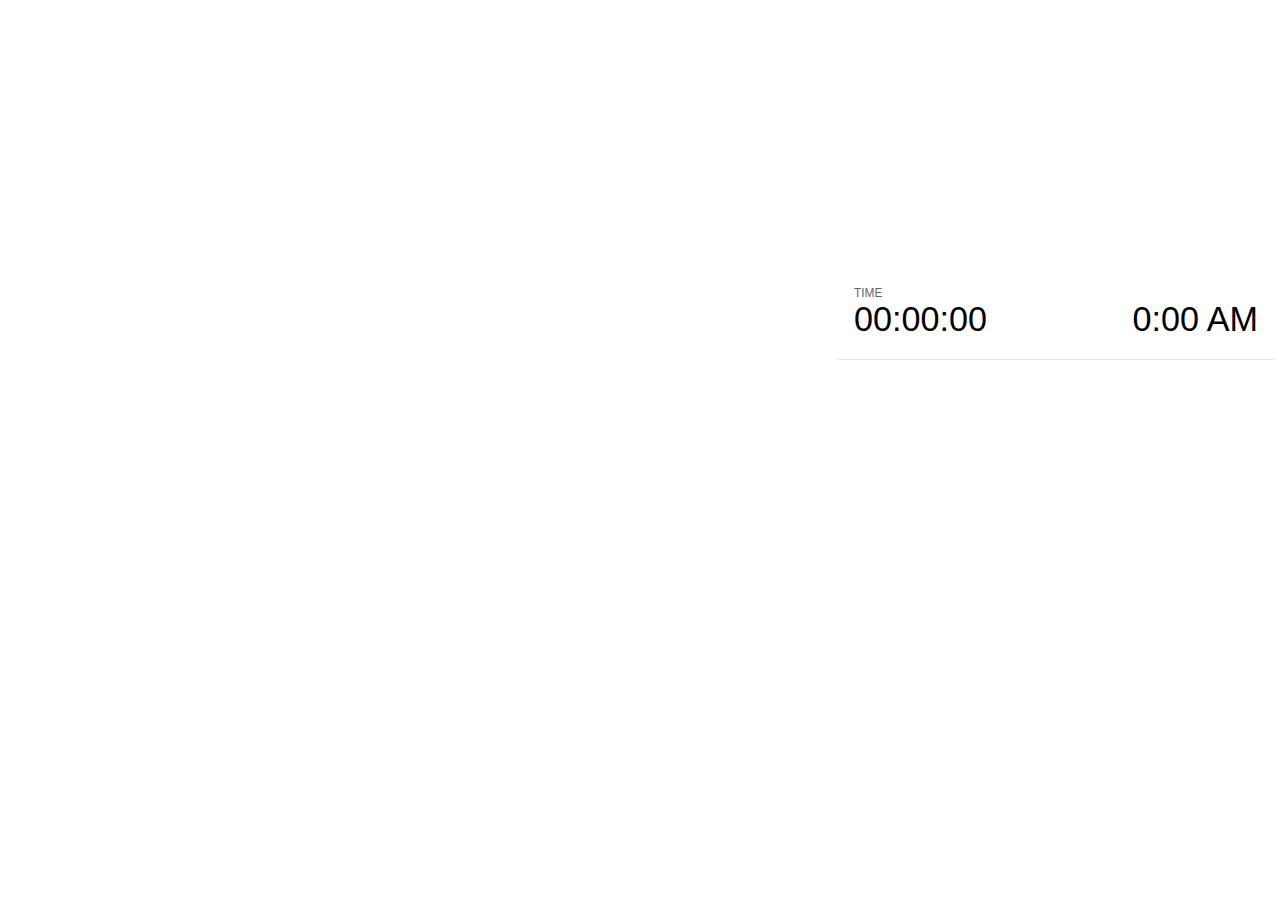
<file: plugin/notes/notes.html>
<!doctype html>
<html lang="en">
	<head>
		<meta charset="utf-8">

		<title>reveal.js - Slide Notes</title>

		<style>
			body {
				font-family: Helvetica;
			}

			#current-slide,
			#upcoming-slide,
			#speaker-controls {
				padding: 6px;
				box-sizing: border-box;
				-moz-box-sizing: border-box;
			}

			#current-slide iframe,
			#upcoming-slide iframe {
				width: 100%;
				height: 100%;
				border: 1px solid #ddd;
			}

			#current-slide .label,
			#upcoming-slide .label {
				position: absolute;
				top: 10px;
				left: 10px;
				font-weight: bold;
				font-size: 14px;
				z-index: 2;
				color: rgba( 255, 255, 255, 0.9 );
			}

			#current-slide {
				position: absolute;
				width: 65%;
				height: 100%;
				top: 0;
				left: 0;
				padding-right: 0;
			}

			#upcoming-slide {
				position: absolute;
				width: 35%;
				height: 30%;
				right: 0;
				top: 0;
			}

			#speaker-controls {
				position: absolute;
				top: 30%;
				right: 0;
				width: 35%;
				height: 70%;
				overflow: auto;

				font-size: 18px;
			}

				.speaker-controls-time.hidden,
				.speaker-controls-notes.hidden {
					display: none;
				}

				.speaker-controls-time .label,
				.speaker-controls-notes .label {
					text-transform: uppercase;
					font-weight: normal;
					font-size: 0.66em;
					color: #666;
					margin: 0;
				}

				.speaker-controls-time {
					border-bottom: 1px solid rgba( 200, 200, 200, 0.5 );
					margin-bottom: 10px;
					padding: 10px 16px;
					padding-bottom: 20px;
					cursor: pointer;
				}

				.speaker-controls-time .reset-button {
					opacity: 0;
					float: right;
					color: #666;
					text-decoration: none;
				}
				.speaker-controls-time:hover .reset-button {
					opacity: 1;
				}

				.speaker-controls-time .timer,
				.speaker-controls-time .clock {
					width: 50%;
					font-size: 1.9em;
				}

				.speaker-controls-time .timer {
					float: left;
				}

				.speaker-controls-time .clock {
					float: right;
					text-align: right;
				}

				.speaker-controls-time span.mute {
					color: #bbb;
				}

				.speaker-controls-notes {
					padding: 10px 16px;
				}

				.speaker-controls-notes .value {
					margin-top: 5px;
					line-height: 1.4;
					font-size: 1.2em;
				}

			.clear {
				clear: both;
			}

			@media screen and (max-width: 1080px) {
				#speaker-controls {
					font-size: 16px;
				}
			}

			@media screen and (max-width: 900px) {
				#speaker-controls {
					font-size: 14px;
				}
			}

			@media screen and (max-width: 800px) {
				#speaker-controls {
					font-size: 12px;
				}
			}

		</style>
	</head>

	<body>

		<div id="current-slide"></div>
		<div id="upcoming-slide"><span class="label">UPCOMING:</span></div>
		<div id="speaker-controls">
			<div class="speaker-controls-time">
				<h4 class="label">Time <span class="reset-button">Click to Reset</span></h4>
				<div class="clock">
					<span class="clock-value">0:00 AM</span>
				</div>
				<div class="timer">
					<span class="hours-value">00</span><span class="minutes-value">:00</span><span class="seconds-value">:00</span>
				</div>
				<div class="clear"></div>
			</div>

			<div class="speaker-controls-notes hidden">
				<h4 class="label">Notes</h4>
				<div class="value"></div>
			</div>
		</div>

		<script src="../../plugin/markdown/marked.js"></script>
		<script>

			(function() {

				var notes,
					notesValue,
					currentState,
					currentSlide,
					upcomingSlide,
					connected = false;

				window.addEventListener( 'message', function( event ) {

					var data = JSON.parse( event.data );

					// The overview mode is only useful to the reveal.js instance
					// where navigation occurs so we don't sync it
					if( data.state ) delete data.state.overview;

					// Messages sent by the notes plugin inside of the main window
					if( data && data.namespace === 'reveal-notes' ) {
						if( data.type === 'connect' ) {
							handleConnectMessage( data );
						}
						else if( data.type === 'state' ) {
							handleStateMessage( data );
						}
					}
					// Messages sent by the reveal.js inside of the current slide preview
					else if( data && data.namespace === 'reveal' ) {
						if( /ready/.test( data.eventName ) ) {
							// Send a message back to notify that the handshake is complete
							window.opener.postMessage( JSON.stringify({ namespace: 'reveal-notes', type: 'connected'} ), '*' );
						}
						else if( /slidechanged|fragmentshown|fragmenthidden|paused|resumed/.test( data.eventName ) && currentState !== JSON.stringify( data.state ) ) {

							window.opener.postMessage( JSON.stringify({ method: 'setState', args: [ data.state ]} ), '*' );

						}
					}

				} );

				/**
				 * Called when the main window is trying to establish a
				 * connection.
				 */
				function handleConnectMessage( data ) {

					if( connected === false ) {
						connected = true;

						setupIframes( data );
						setupKeyboard();
						setupNotes();
						setupTimer();
					}

				}

				/**
				 * Called when the main window sends an updated state.
				 */
				function handleStateMessage( data ) {

					// Store the most recently set state to avoid circular loops
					// applying the same state
					currentState = JSON.stringify( data.state );

					// No need for updating the notes in case of fragment changes
					if ( data.notes ) {
						notes.classList.remove( 'hidden' );
						notesValue.style.whiteSpace = data.whitespace;
						if( data.markdown ) {
							notesValue.innerHTML = marked( data.notes );
						}
						else {
							notesValue.innerHTML = data.notes;
						}
					}
					else {
						notes.classList.add( 'hidden' );
					}

					// Update the note slides
					currentSlide.contentWindow.postMessage( JSON.stringify({ method: 'setState', args: [ data.state ] }), '*' );
					upcomingSlide.contentWindow.postMessage( JSON.stringify({ method: 'setState', args: [ data.state ] }), '*' );
					upcomingSlide.contentWindow.postMessage( JSON.stringify({ method: 'next' }), '*' );

				}

				// Limit to max one state update per X ms
				handleStateMessage = debounce( handleStateMessage, 200 );

				/**
				 * Forward keyboard events to the current slide window.
				 * This enables keyboard events to work even if focus
				 * isn't set on the current slide iframe.
				 */
				function setupKeyboard() {

					document.addEventListener( 'keydown', function( event ) {
						currentSlide.contentWindow.postMessage( JSON.stringify({ method: 'triggerKey', args: [ event.keyCode ] }), '*' );
					} );

				}

				/**
				 * Creates the preview iframes.
				 */
				function setupIframes( data ) {

					var params = [
						'receiver',
						'progress=false',
						'history=false',
						'transition=none',
						'autoSlide=0',
						'backgroundTransition=none'
					].join( '&' );

					var urlSeparator = /\?/.test(data.url) ? '&' : '?';
					var hash = '#/' + data.state.indexh + '/' + data.state.indexv;
					var currentURL = data.url + urlSeparator + params + '&postMessageEvents=true' + hash;
					var upcomingURL = data.url + urlSeparator + params + '&controls=false' + hash;

					currentSlide = document.createElement( 'iframe' );
					currentSlide.setAttribute( 'width', 1280 );
					currentSlide.setAttribute( 'height', 1024 );
					currentSlide.setAttribute( 'src', currentURL );
					document.querySelector( '#current-slide' ).appendChild( currentSlide );

					upcomingSlide = document.createElement( 'iframe' );
					upcomingSlide.setAttribute( 'width', 640 );
					upcomingSlide.setAttribute( 'height', 512 );
					upcomingSlide.setAttribute( 'src', upcomingURL );
					document.querySelector( '#upcoming-slide' ).appendChild( upcomingSlide );

				}

				/**
				 * Setup the notes UI.
				 */
				function setupNotes() {

					notes = document.querySelector( '.speaker-controls-notes' );
					notesValue = document.querySelector( '.speaker-controls-notes .value' );

				}

				/**
				 * Create the timer and clock and start updating them
				 * at an interval.
				 */
				function setupTimer() {

					var start = new Date(),
						timeEl = document.querySelector( '.speaker-controls-time' ),
						clockEl = timeEl.querySelector( '.clock-value' ),
						hoursEl = timeEl.querySelector( '.hours-value' ),
						minutesEl = timeEl.querySelector( '.minutes-value' ),
						secondsEl = timeEl.querySelector( '.seconds-value' );

					function _updateTimer() {

						var diff, hours, minutes, seconds,
							now = new Date();

						diff = now.getTime() - start.getTime();
						hours = Math.floor( diff / ( 1000 * 60 * 60 ) );
						minutes = Math.floor( ( diff / ( 1000 * 60 ) ) % 60 );
						seconds = Math.floor( ( diff / 1000 ) % 60 );

						clockEl.innerHTML = now.toLocaleTimeString( 'en-US', { hour12: true, hour: '2-digit', minute:'2-digit' } );
						hoursEl.innerHTML = zeroPadInteger( hours );
						hoursEl.className = hours > 0 ? '' : 'mute';
						minutesEl.innerHTML = ':' + zeroPadInteger( minutes );
						minutesEl.className = minutes > 0 ? '' : 'mute';
						secondsEl.innerHTML = ':' + zeroPadInteger( seconds );

					}

					// Update once directly
					_updateTimer();

					// Then update every second
					setInterval( _updateTimer, 1000 );

					timeEl.addEventListener( 'click', function() {
						start = new Date();
						_updateTimer();
						return false;
					} );

				}

				function zeroPadInteger( num ) {

					var str = '00' + parseInt( num );
					return str.substring( str.length - 2 );

				}

				/**
				 * Limits the frequency at which a function can be called.
				 */
				function debounce( fn, ms ) {

					var lastTime = 0,
						timeout;

					return function() {

						var args = arguments;
						var context = this;

						clearTimeout( timeout );

						var timeSinceLastCall = Date.now() - lastTime;
						if( timeSinceLastCall > ms ) {
							fn.apply( context, args );
							lastTime = Date.now();
						}
						else {
							timeout = setTimeout( function() {
								fn.apply( context, args );
								lastTime = Date.now();
							}, ms - timeSinceLastCall );
						}

					}

				}

			})();

		</script>
	</body>
</html>
</file>
<file: slides/css/theme/truthful.css>
@import url(../../lib/font/source-sans-pro/source-sans-pro.css);
/**
 * White theme for reveal.js. This is the opposite of the 'black' theme.
 *
 * Copyright (C) 2015 Hakim El Hattab, http://hakim.se
 */
section.has-dark-background, section.has-dark-background h1, section.has-dark-background h2, section.has-dark-background h3, section.has-dark-background h4, section.has-dark-background h5, section.has-dark-background h6 {
  color: #fff; }

/*********************************************
 * GLOBAL STYLES
 *********************************************/
body {
  background: #F6F2FF;
}

.reveal {
  font-family: 'Source Sans Pro', Helvetica, sans-serif;
  font-size: 38px;
  font-weight: normal;
  color: #222; }

::selection {
  color: #fff;
  background: #98bdef;
  text-shadow: none; }

.reveal .slides > section, .reveal .slides > section > section {
  line-height: 1.3;
  font-weight: inherit; }

/*********************************************
 * HEADERS
 *********************************************/
.reveal h1, .reveal h2, .reveal h3, .reveal h4, .reveal h5, .reveal h6 {
  margin: 0 0 20px 0;
  color: #222;
  font-family: 'Source Sans Pro', Helvetica, sans-serif;
  font-weight: normal;
  line-height: 1.2;
  letter-spacing: normal;
  text-transform: none;
  text-shadow: none;
  word-wrap: break-word; }

.reveal h1 {
  font-size: 2.5em; }

.reveal h2 {
  font-size: 1.6em; }

.reveal h3 {
  font-size: 1.3em; }

.reveal h4 {
  font-size: 1em; }

.reveal h1 {
  text-shadow: none; }

/*********************************************
 * OTHER
 *********************************************/
.reveal p {
  margin: 20px 0;
  line-height: 1.3; }

/* Ensure certain elements are never larger than the slide itself */
.reveal img, .reveal video, .reveal iframe {
  max-width: 95%;
  max-height: 95%; }

.reveal strong, .reveal b {
  font-weight: bold; }

.reveal em {
  font-style: italic; }

.reveal ol, .reveal dl, .reveal ul {
  display: inline-block;
  text-align: left;
  margin: 0 0 0 1em; }

.reveal ol {
  list-style-type: decimal; }

.reveal ul {
  list-style-type: disc; }

.reveal ul ul {
  list-style-type: square; }

.reveal ul ul ul {
  list-style-type: circle; }

.reveal ul ul, .reveal ul ol, .reveal ol ol, .reveal ol ul {
  display: block;
  margin-left: 40px; }

.reveal dt {
  font-weight: bold; }

.reveal dd {
  margin-left: 40px; }

.reveal q, .reveal blockquote {
  quotes: none; }

.reveal blockquote {
  display: block;
  position: relative;
  width: 70%;
  margin: 20px auto;
  padding: 5px;
  font-style: italic;
  background: rgba(255, 255, 255, 0.05);
  box-shadow: 0px 0px 2px rgba(0, 0, 0, 0.2); }

.reveal blockquote p:first-child, .reveal blockquote p:last-child {
  display: inline-block; }

.reveal q {
  font-style: italic; }

.reveal pre {
  display: block;
  position: relative;
  width: 90%;
  margin: 20px auto;
  text-align: left;
  font-size: 0.55em;
  font-family: monospace;
  line-height: 1.2em;
  word-wrap: break-word;
  box-shadow: 0px 0px 6px rgba(0, 0, 0, 0.3); }

.reveal pre code {
  padding: 10px;
}

pre.python code {
  box-sizing: border-box;
  background-repeat: no-repeat;
  background-position: right top;
  background-size: contain;
  background-size: 60px auto;
}

.reveal code {
  font-family: monospace; }

.reveal svg text {
  font-family: monospace;
}

.reveal svg.no-mono text {
  font-family: unset;
}

.reveal table {
  margin: auto;
  border-collapse: collapse;
  border-spacing: 0; }

.reveal table th {
  font-weight: bold; }

.reveal table th, .reveal table td {
  text-align: left;
  padding: 0.2em 0.5em 0.2em 0.5em;
  border-bottom: 1px solid; }

.reveal table th[align="center"], .reveal table td[align="center"] {
  text-align: center; }

.reveal table th[align="right"], .reveal table td[align="right"] {
  text-align: right; }

.reveal table tr:last-child td {
  border-bottom: none; }

.reveal sup {
  vertical-align: super; }

.reveal sub {
  vertical-align: sub; }

.reveal small {
  display: inline-block;
  font-size: 0.6em;
  line-height: 1.2em;
  vertical-align: top; }

.reveal small * {
  vertical-align: top; }

/*********************************************
 * LINKS
 *********************************************/
.reveal a {
  color: #630FB7;
  text-decoration: none;
  -webkit-transition: color 0.15s ease;
  -moz-transition: color 0.15s ease;
  transition: color 0.15s ease; }

.reveal a:hover {
  color: #9C5CDC;
  text-shadow: none;
  border: none; }

section.has-dark-background a {
  color: #FFF2BD;
}

section.has-dark-background a:hover {
  color: #cccccc;
}

.reveal .roll span:after {
  color: #fff;
  background: #1a54a1; }

/*********************************************
 * IMAGES
 *********************************************/
.reveal section img:not(.no-style) {
  margin: 15px 0px;
  background: rgba(255, 255, 255, 0.12);
  border: 4px solid #222;
  box-shadow: 0 0 10px rgba(0, 0, 0, 0.15); }

.reveal a img {
  -webkit-transition: all 0.15s linear;
  -moz-transition: all 0.15s linear;
  transition: all 0.15s linear; }

.reveal a:hover img:not(.no-style) {
  background: rgba(255, 255, 255, 0.2);
  border-color: #630FB7;
  box-shadow: 0 0 20px rgba(0, 0, 0, 0.55); }

/*********************************************
 * NAVIGATION CONTROLS
 *********************************************/
.reveal .controls div.navigate-left, .reveal .controls div.navigate-left.enabled {
  border-right-color: #630FB7; }

.reveal .controls div.navigate-right, .reveal .controls div.navigate-right.enabled {
  border-left-color: #630FB7; }

.reveal .controls div.navigate-up, .reveal .controls div.navigate-up.enabled {
  border-bottom-color: #630FB7; }

.reveal .controls div.navigate-down, .reveal .controls div.navigate-down.enabled {
  border-top-color: #630FB7; }

.reveal.has-dark-background .controls div.navigate-left {
  border-right-color: #fff;
}

.reveal.has-dark-background .controls div.navigate-right {
  border-left-color: #fff;
}

.reveal.has-dark-background .controls div.navigate-up {
  border-bottom-color: #fff;
}

.reveal.has-dark-background .controls div.navigate-down {
  border-top-color: #fff;
}

.reveal .controls div.navigate-left.enabled:hover {
  border-right-color: #9C5CDC; }

.reveal .controls div.navigate-right.enabled:hover {
  border-left-color: #9C5CDC; }

.reveal .controls div.navigate-up.enabled:hover {
  border-bottom-color: #9C5CDC; }

.reveal .controls div.navigate-down.enabled:hover {
  border-top-color: #9C5CDC; }

.reveal .logo {
  height: 80px;
  margin-right: 1em;
}

.reveal .aboutme-card {

  display: inline-block;
  padding: 50px;
  width: 300px;
  padding-top: 0;
}

.reveal .aboutme-card span {
  display: inline-block;
  font-size: 18px;
  padding-top: 30px;
}

.reveal .aboutme-logos {
  margin: auto;
  display: block;
  height: 300px;
}

/*********************************************
 * PROGRESS BAR
 *********************************************/
.reveal .progress {
  background: rgba(0, 0, 0, 0.2); }

.reveal .progress span {
  background: #630FB7;
  -webkit-transition: width 800ms cubic-bezier(0.26, 0.86, 0.44, 0.985);
  -moz-transition: width 800ms cubic-bezier(0.26, 0.86, 0.44, 0.985);
  transition: width 800ms cubic-bezier(0.26, 0.86, 0.44, 0.985); }

/*********************************************
 * SLIDE NUMBER
 *********************************************/
.reveal .slide-number {
  color: #630FB7; }

.no-controls .reveal .controls {
  display: none !important;
}

/*********************************************
 * CUSTOM FRAGMENTS
 *********************************************/
.reveal .slides section .fragment.bold,
.reveal .slides section .fragment.bold-current {
  opacity: 1;
  visibility: inherit; }
  .reveal .slides section .fragment.bold.visible,
  .reveal .slides section .fragment.bold-current.current-fragment {
    font-weight: bold; }


/* Multi-columns layout */
.container {
  display: flex;
}
.col {
  flex: 1;
}


/* Workaround */
/* https://github.com/hakimel/reveal.js/issues/1265 */
section {
    &[data-transition*="none-out"] {
        &.present, &.past {
            transition-duration: 0s !important;
        }
    }
    &[data-transition*="none-in"] {
	&.future, &.present {
	    transition-duration: 0s !important;
	}
    }
}


/* Special effect for this talk */
.g {
  display: inline-block;
  transform: scale(-1, 1);
}

.reveal .controls {
  visibility: hidden;
}
.notes .reveal .controls {
  visibility: visible;
}
</file>
<file: slides/lib/css/github.css>
/*

github.com style (c) Vasily Polovnyov <vast@whiteants.net>

*/

.hljs {
  display: block;
  overflow-x: auto;
  padding: 0.5em;
  color: #333;
  background: #f8f8f8;
  -webkit-text-size-adjust: none;
}

.hljs-comment,
.diff .hljs-header {
  color: #998;
  font-style: italic;
}

.hljs-keyword,
.css .rule .hljs-keyword,
.hljs-winutils,
.nginx .hljs-title,
.hljs-subst,
.hljs-request,
.hljs-status {
  color: #333;
  font-weight: bold;
}

.hljs-number,
.hljs-hexcolor,
.ruby .hljs-constant {
  color: #008080;
}

.hljs-string,
.hljs-tag .hljs-value,
.hljs-doctag,
.tex .hljs-formula {
  color: #d14;
}

.hljs-title,
.hljs-id,
.scss .hljs-preprocessor {
  color: #900;
  font-weight: bold;
}

.hljs-list .hljs-keyword,
.hljs-subst {
  font-weight: normal;
}

.hljs-class .hljs-title,
.hljs-type,
.vhdl .hljs-literal,
.tex .hljs-command {
  color: #458;
  font-weight: bold;
}

.hljs-tag,
.hljs-tag .hljs-title,
.hljs-rule .hljs-property,
.django .hljs-tag .hljs-keyword {
  color: #000080;
  font-weight: normal;
}

.hljs-attribute,
.hljs-variable,
.lisp .hljs-body,
.hljs-name {
  color: #008080;
}

.hljs-regexp {
  color: #009926;
}

.hljs-symbol,
.ruby .hljs-symbol .hljs-string,
.lisp .hljs-keyword,
.clojure .hljs-keyword,
.scheme .hljs-keyword,
.tex .hljs-special,
.hljs-prompt {
  color: #990073;
}

.hljs-built_in {
  color: #0086b3;
}

.hljs-preprocessor,
.hljs-pragma,
.hljs-pi,
.hljs-doctype,
.hljs-shebang,
.hljs-cdata {
  color: #999;
  font-weight: bold;
}

.hljs-deletion {
  background: #fdd;
}

.hljs-addition {
  background: #dfd;
}

.diff .hljs-change {
  background: #0086b3;
}

.hljs-chunk {
  color: #aaa;
}
</file>
